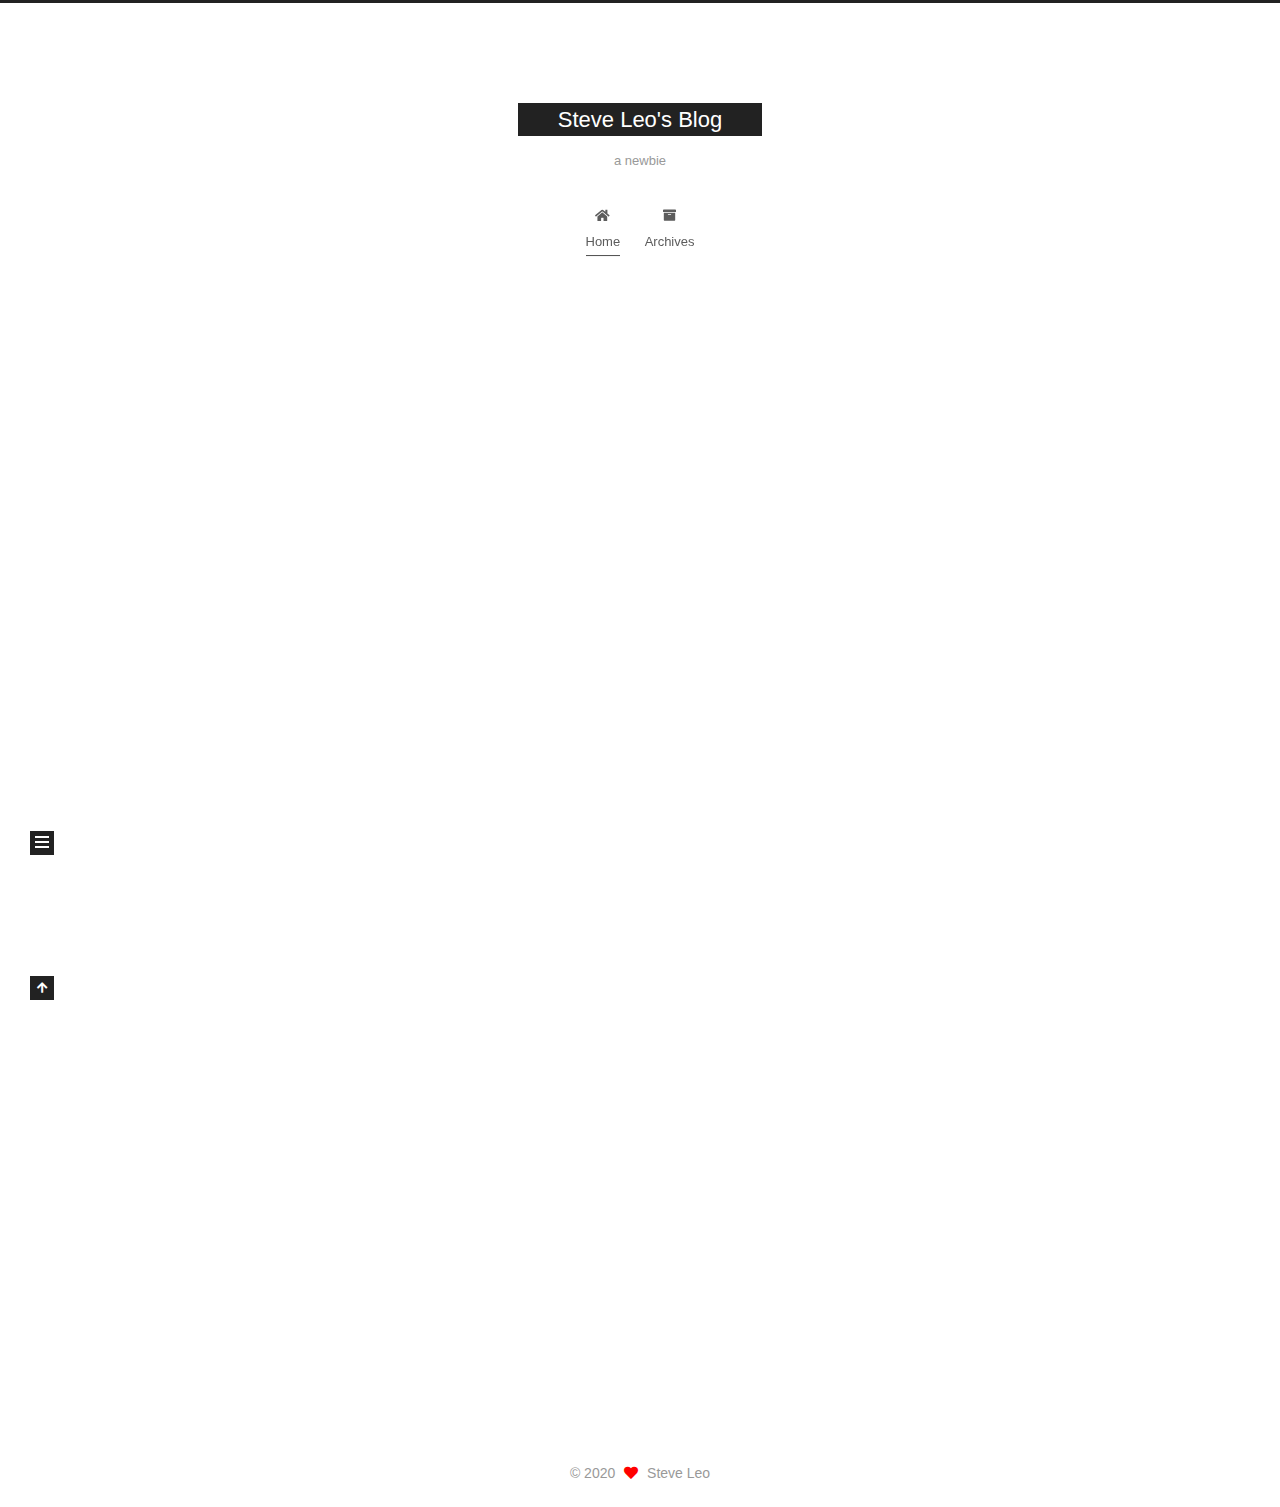
<file: index.html>
<!DOCTYPE html>
<html lang="en">
<head>
  <meta charset="UTF-8">
<meta name="viewport" content="width=device-width, initial-scale=1, maximum-scale=2">
<meta name="theme-color" content="#222">
<meta name="generator" content="Hexo 5.2.0">
  <link rel="apple-touch-icon" sizes="180x180" href="/images/apple-touch-icon-next.png">
  <link rel="icon" type="image/png" sizes="32x32" href="/images/favicon-32x32-next.png">
  <link rel="icon" type="image/png" sizes="16x16" href="/images/favicon-16x16-next.png">
  <link rel="mask-icon" href="/images/logo.svg" color="#222">

<link rel="stylesheet" href="/css/main.css">


<link rel="stylesheet" href="/lib/font-awesome/css/all.min.css">

<script id="hexo-configurations">
    var NexT = window.NexT || {};
    var CONFIG = {"hostname":"steveleo.tk","root":"/","scheme":"Muse","version":"7.8.0","exturl":false,"sidebar":{"position":"left","display":"post","padding":18,"offset":12,"onmobile":false},"copycode":{"enable":true,"show_result":true,"style":null},"back2top":{"enable":true,"sidebar":false,"scrollpercent":false},"bookmark":{"enable":false,"color":"#222","save":"auto"},"fancybox":false,"mediumzoom":false,"lazyload":false,"pangu":false,"comments":{"style":"tabs","active":null,"storage":true,"lazyload":false,"nav":null},"algolia":{"hits":{"per_page":10},"labels":{"input_placeholder":"Search for Posts","hits_empty":"We didn't find any results for the search: ${query}","hits_stats":"${hits} results found in ${time} ms"}},"localsearch":{"enable":false,"trigger":"auto","top_n_per_article":1,"unescape":false,"preload":false},"motion":{"enable":true,"async":false,"transition":{"post_block":"fadeIn","post_header":"slideDownIn","post_body":"slideDownIn","coll_header":"slideLeftIn","sidebar":"slideUpIn"}}};
  </script>

  <meta name="description" content="拖延症晚期患者.">
<meta property="og:type" content="website">
<meta property="og:title" content="Steve Leo&#39;s Blog">
<meta property="og:url" content="http://steveleo.tk/">
<meta property="og:site_name" content="Steve Leo&#39;s Blog">
<meta property="og:description" content="拖延症晚期患者.">
<meta property="og:locale" content="en_US">
<meta property="article:author" content="Steve Leo">
<meta name="twitter:card" content="summary">

<link rel="canonical" href="http://steveleo.tk/">


<script id="page-configurations">
  // https://hexo.io/docs/variables.html
  CONFIG.page = {
    sidebar: "",
    isHome : true,
    isPost : false,
    lang   : 'en'
  };
</script>

  <title>Steve Leo's Blog</title>
  






  <noscript>
  <style>
  .use-motion .brand,
  .use-motion .menu-item,
  .sidebar-inner,
  .use-motion .post-block,
  .use-motion .pagination,
  .use-motion .comments,
  .use-motion .post-header,
  .use-motion .post-body,
  .use-motion .collection-header { opacity: initial; }

  .use-motion .site-title,
  .use-motion .site-subtitle {
    opacity: initial;
    top: initial;
  }

  .use-motion .logo-line-before i { left: initial; }
  .use-motion .logo-line-after i { right: initial; }
  </style>
</noscript>

</head>

<body itemscope itemtype="http://schema.org/WebPage">
  <div class="container use-motion">
    <div class="headband"></div>

    <header class="header" itemscope itemtype="http://schema.org/WPHeader">
      <div class="header-inner"><div class="site-brand-container">
  <div class="site-nav-toggle">
    <div class="toggle" aria-label="Toggle navigation bar">
      <span class="toggle-line toggle-line-first"></span>
      <span class="toggle-line toggle-line-middle"></span>
      <span class="toggle-line toggle-line-last"></span>
    </div>
  </div>

  <div class="site-meta">

    <a href="/" class="brand" rel="start">
      <span class="logo-line-before"><i></i></span>
      <h1 class="site-title">Steve Leo's Blog</h1>
      <span class="logo-line-after"><i></i></span>
    </a>
      <p class="site-subtitle" itemprop="description">a newbie</p>
  </div>

  <div class="site-nav-right">
    <div class="toggle popup-trigger">
    </div>
  </div>
</div>




<nav class="site-nav">
  <ul id="menu" class="main-menu menu">
        <li class="menu-item menu-item-home">

    <a href="/" rel="section"><i class="fa fa-home fa-fw"></i>Home</a>

  </li>
        <li class="menu-item menu-item-archives">

    <a href="/archives/" rel="section"><i class="fa fa-archive fa-fw"></i>Archives</a>

  </li>
  </ul>
</nav>




</div>
    </header>

    
  <div class="back-to-top">
    <i class="fa fa-arrow-up"></i>
    <span>0%</span>
  </div>


    <main class="main">
      <div class="main-inner">
        <div class="content-wrap">
          

          <div class="content index posts-expand">
            
      
  
  
  <article itemscope itemtype="http://schema.org/Article" class="post-block" lang="en">
    <link itemprop="mainEntityOfPage" href="http://steveleo.tk/nginx%E9%83%A8%E7%BD%B2vue%E9%A1%B9%E7%9B%AE/">

    <span hidden itemprop="author" itemscope itemtype="http://schema.org/Person">
      <meta itemprop="image" content="/images/avatar.gif">
      <meta itemprop="name" content="Steve Leo">
      <meta itemprop="description" content="拖延症晚期患者.">
    </span>

    <span hidden itemprop="publisher" itemscope itemtype="http://schema.org/Organization">
      <meta itemprop="name" content="Steve Leo's Blog">
    </span>
      <header class="post-header">
        <h2 class="post-title" itemprop="name headline">
          
            <a href="/nginx%E9%83%A8%E7%BD%B2vue%E9%A1%B9%E7%9B%AE/" class="post-title-link" itemprop="url">nginx部署vue项目</a>
        </h2>

        <div class="post-meta">
            <span class="post-meta-item">
              <span class="post-meta-item-icon">
                <i class="far fa-calendar"></i>
              </span>
              <span class="post-meta-item-text">Posted on</span>

              <time title="Created: 2020-09-23 23:06:06" itemprop="dateCreated datePublished" datetime="2020-09-23T23:06:06+08:00">2020-09-23</time>
            </span>
              <span class="post-meta-item">
                <span class="post-meta-item-icon">
                  <i class="far fa-calendar-check"></i>
                </span>
                <span class="post-meta-item-text">Edited on</span>
                <time title="Modified: 2020-09-29 19:54:06" itemprop="dateModified" datetime="2020-09-29T19:54:06+08:00">2020-09-29</time>
              </span>
            <span class="post-meta-item">
              <span class="post-meta-item-icon">
                <i class="far fa-folder"></i>
              </span>
              <span class="post-meta-item-text">In</span>
                <span itemprop="about" itemscope itemtype="http://schema.org/Thing">
                  <a href="/categories/%E5%89%8D%E7%AB%AF/" itemprop="url" rel="index"><span itemprop="name">前端</span></a>
                </span>
            </span>

          

        </div>
      </header>

    
    
    
    <div class="post-body" itemprop="articleBody">

      
          <h2 id="部署-Vue-项目-nginx-的简单应用"><a href="#部署-Vue-项目-nginx-的简单应用" class="headerlink" title="部署 Vue 项目 | nginx 的简单应用"></a>部署 Vue 项目 | nginx 的简单应用</h2><p><strong>Vue</strong> 项目前端开发完毕后有多种发布方式，本文简单介绍在 <strong>centos</strong> 环境下使用 <strong>nginx</strong> 部署的流程。</p>
<h3 id="Vue项目打包"><a href="#Vue项目打包" class="headerlink" title="Vue项目打包"></a>Vue项目打包</h3><p><strong>Vue</strong> 项目默认使用 <em>npm run build</em> 进行生产环境打包，打包后的文件会放在项目的 <strong>dist</strong> 目录下，将该 <strong>dist</strong> 目录上传至 <strong>centos</strong> 服务器中，记住此时的路径，后面 <strong>nginx</strong> 配置时会用到。</p>
<h3 id="nginx-部署"><a href="#nginx-部署" class="headerlink" title="nginx 部署"></a>nginx 部署</h3><h4 id="nginx-安装"><a href="#nginx-安装" class="headerlink" title="nginx 安装"></a><strong>nginx</strong> 安装</h4><p>  在 <strong>centos</strong> 服务器上安装 <strong>nginx</strong> 步骤</p>
<ol>
<li><p>安装 <strong>gcc</strong><br><strong>gcc</strong>, <strong>GNU</strong> 编译器套件，编译语言包括 <strong>C</strong>、<strong>C++</strong> 、 <strong>Objective-C</strong>、 <strong>Fortran</strong>、<strong>Java</strong>、<strong>Ada</strong> 和 <strong>Go</strong>。<strong>nginx</strong> 采用 <strong>C</strong> 编写，需要使用 <strong>gcc</strong> 进行编译。</p>
<figure class="highlight plain"><table><tr><td class="gutter"><pre><span class="line">1</span><br></pre></td><td class="code"><pre><span class="line">yum install -y gcc</span><br></pre></td></tr></table></figure></li>
<li><p>安装 <strong>pcre</strong>、<strong>pcre-devel</strong><br><strong>prec</strong> 是一个 <strong>perl</strong> 库， 包括 <strong>perl</strong> 兼容的正则表达式库，<strong>nginx</strong> 的 <strong>http</strong> 模块需要使用 <strong>prel</strong> 解析正则表达式。</p>
<figure class="highlight plain"><table><tr><td class="gutter"><pre><span class="line">1</span><br></pre></td><td class="code"><pre><span class="line">yum install -y pcre pcre-devel</span><br></pre></td></tr></table></figure>
          <!--noindex-->
            <div class="post-button">
              <a class="btn" href="/nginx%E9%83%A8%E7%BD%B2vue%E9%A1%B9%E7%9B%AE/#more" rel="contents">
                Read more &raquo;
              </a>
            </div>
          <!--/noindex-->
        
      
    </div>

    
    
    
      <footer class="post-footer">
        <div class="post-eof"></div>
      </footer>
  </article>
  
  
  


  



          </div>
          

<script>
  window.addEventListener('tabs:register', () => {
    let { activeClass } = CONFIG.comments;
    if (CONFIG.comments.storage) {
      activeClass = localStorage.getItem('comments_active') || activeClass;
    }
    if (activeClass) {
      let activeTab = document.querySelector(`a[href="#comment-${activeClass}"]`);
      if (activeTab) {
        activeTab.click();
      }
    }
  });
  if (CONFIG.comments.storage) {
    window.addEventListener('tabs:click', event => {
      if (!event.target.matches('.tabs-comment .tab-content .tab-pane')) return;
      let commentClass = event.target.classList[1];
      localStorage.setItem('comments_active', commentClass);
    });
  }
</script>

        </div>
          
  
  <div class="toggle sidebar-toggle">
    <span class="toggle-line toggle-line-first"></span>
    <span class="toggle-line toggle-line-middle"></span>
    <span class="toggle-line toggle-line-last"></span>
  </div>

  <aside class="sidebar">
    <div class="sidebar-inner">

      <ul class="sidebar-nav motion-element">
        <li class="sidebar-nav-toc">
          Table of Contents
        </li>
        <li class="sidebar-nav-overview">
          Overview
        </li>
      </ul>

      <!--noindex-->
      <div class="post-toc-wrap sidebar-panel">
      </div>
      <!--/noindex-->

      <div class="site-overview-wrap sidebar-panel">
        <div class="site-author motion-element" itemprop="author" itemscope itemtype="http://schema.org/Person">
  <p class="site-author-name" itemprop="name">Steve Leo</p>
  <div class="site-description" itemprop="description">拖延症晚期患者.</div>
</div>
<div class="site-state-wrap motion-element">
  <nav class="site-state">
      <div class="site-state-item site-state-posts">
          <a href="/archives/">
        
          <span class="site-state-item-count">1</span>
          <span class="site-state-item-name">posts</span>
        </a>
      </div>
      <div class="site-state-item site-state-categories">
        <span class="site-state-item-count">1</span>
        <span class="site-state-item-name">categories</span>
      </div>
      <div class="site-state-item site-state-tags">
        <span class="site-state-item-count">2</span>
        <span class="site-state-item-name">tags</span>
      </div>
  </nav>
</div>
  <div class="links-of-author motion-element">
      <span class="links-of-author-item">
        <a href="https://github.com/Steve-Leo" title="GitHub → https:&#x2F;&#x2F;github.com&#x2F;Steve-Leo" rel="noopener" target="_blank"><i class="fab fa-github fa-fw"></i>GitHub</a>
      </span>
      <span class="links-of-author-item">
        <a href="mailto:zuozuo0713@gmail.com" title="E-Mail → mailto:zuozuo0713@gmail.com" rel="noopener" target="_blank"><i class="fa fa-envelope fa-fw"></i>E-Mail</a>
      </span>
  </div>



      </div>

    </div>
  </aside>
  <div id="sidebar-dimmer"></div>


      </div>
    </main>

    <footer class="footer">
      <div class="footer-inner">
        

        

<div class="copyright">
  
  &copy; 
  <span itemprop="copyrightYear">2020</span>
  <span class="with-love">
    <i class="fa fa-heart"></i>
  </span>
  <span class="author" itemprop="copyrightHolder">Steve Leo</span>
</div>

        








      </div>
    </footer>
  </div>

  
  <script src="/lib/anime.min.js"></script>
  <script src="/lib/velocity/velocity.min.js"></script>
  <script src="/lib/velocity/velocity.ui.min.js"></script>

<script src="/js/utils.js"></script>

<script src="/js/motion.js"></script>


<script src="/js/schemes/muse.js"></script>


<script src="/js/next-boot.js"></script>




  















  

  

</body>
</html>
</file>
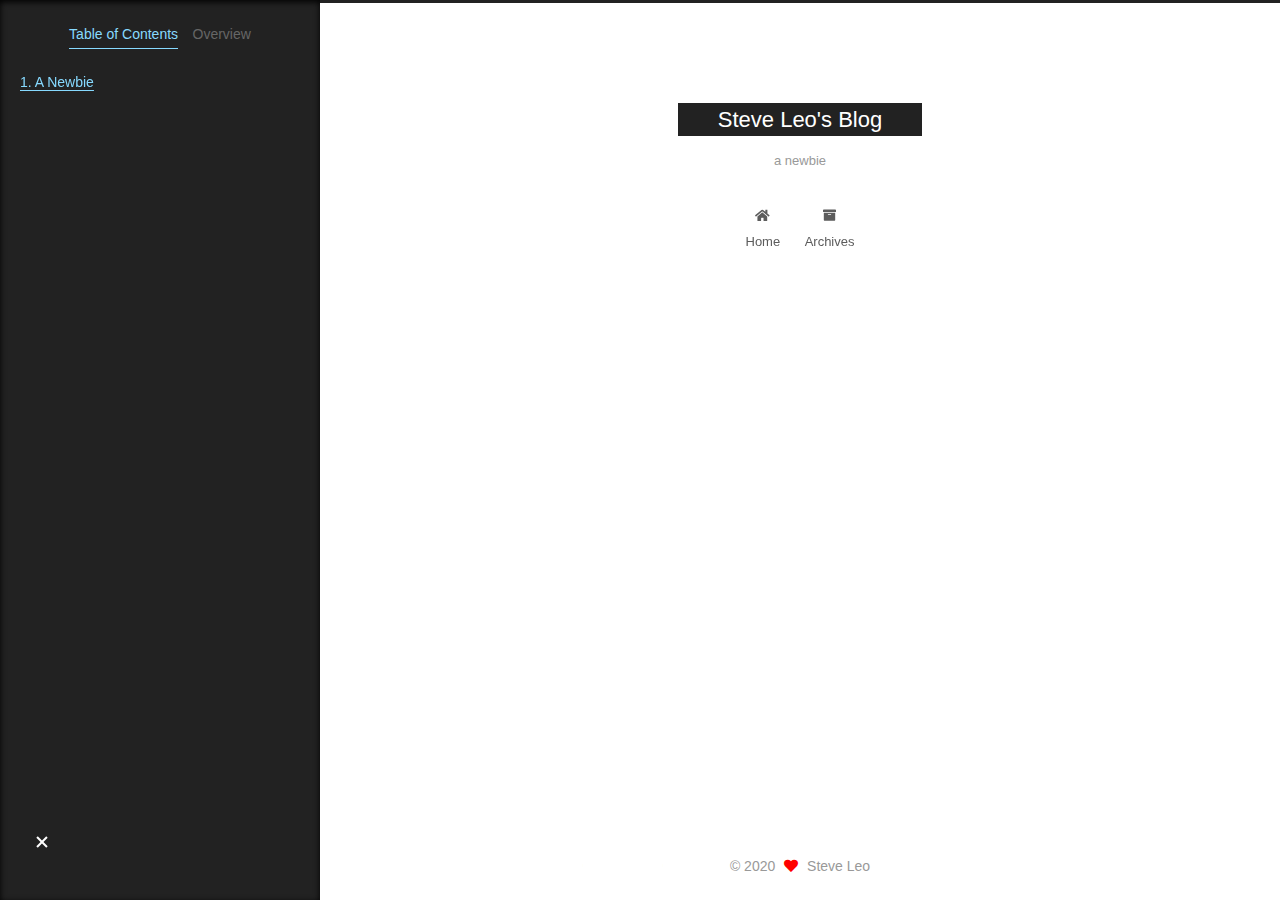
<file: about/index.html>
<!DOCTYPE html>
<html lang="en">
<head>
  <meta charset="UTF-8">
<meta name="viewport" content="width=device-width, initial-scale=1, maximum-scale=2">
<meta name="theme-color" content="#222">
<meta name="generator" content="Hexo 5.2.0">
  <link rel="apple-touch-icon" sizes="180x180" href="/images/apple-touch-icon-next.png">
  <link rel="icon" type="image/png" sizes="32x32" href="/images/favicon-32x32-next.png">
  <link rel="icon" type="image/png" sizes="16x16" href="/images/favicon-16x16-next.png">
  <link rel="mask-icon" href="/images/logo.svg" color="#222">

<link rel="stylesheet" href="/css/main.css">


<link rel="stylesheet" href="/lib/font-awesome/css/all.min.css">

<script id="hexo-configurations">
    var NexT = window.NexT || {};
    var CONFIG = {"hostname":"steveleo.tk","root":"/","scheme":"Muse","version":"7.8.0","exturl":false,"sidebar":{"position":"left","display":"post","padding":18,"offset":12,"onmobile":false},"copycode":{"enable":true,"show_result":true,"style":null},"back2top":{"enable":true,"sidebar":false,"scrollpercent":false},"bookmark":{"enable":false,"color":"#222","save":"auto"},"fancybox":false,"mediumzoom":false,"lazyload":false,"pangu":false,"comments":{"style":"tabs","active":null,"storage":true,"lazyload":false,"nav":null},"algolia":{"hits":{"per_page":10},"labels":{"input_placeholder":"Search for Posts","hits_empty":"We didn't find any results for the search: ${query}","hits_stats":"${hits} results found in ${time} ms"}},"localsearch":{"enable":false,"trigger":"auto","top_n_per_article":1,"unescape":false,"preload":false},"motion":{"enable":true,"async":false,"transition":{"post_block":"fadeIn","post_header":"slideDownIn","post_body":"slideDownIn","coll_header":"slideLeftIn","sidebar":"slideUpIn"}}};
  </script>

  <meta name="description" content="A NewbieA newbie for webpage developing.Know little about html, CSS,javascript.  Try to find a way.">
<meta property="og:type" content="website">
<meta property="og:title" content="about">
<meta property="og:url" content="http://steveleo.tk/about/">
<meta property="og:site_name" content="Steve Leo&#39;s Blog">
<meta property="og:description" content="A NewbieA newbie for webpage developing.Know little about html, CSS,javascript.  Try to find a way.">
<meta property="og:locale" content="en_US">
<meta property="article:published_time" content="2020-09-21T06:39:16.000Z">
<meta property="article:modified_time" content="2020-09-21T11:36:05.893Z">
<meta property="article:author" content="Steve Leo">
<meta property="article:tag" content="hello">
<meta name="twitter:card" content="summary">

<link rel="canonical" href="http://steveleo.tk/about/">


<script id="page-configurations">
  // https://hexo.io/docs/variables.html
  CONFIG.page = {
    sidebar: "",
    isHome : false,
    isPost : false,
    lang   : 'en'
  };
</script>

  <title>about | Steve Leo's Blog
</title>
  






  <noscript>
  <style>
  .use-motion .brand,
  .use-motion .menu-item,
  .sidebar-inner,
  .use-motion .post-block,
  .use-motion .pagination,
  .use-motion .comments,
  .use-motion .post-header,
  .use-motion .post-body,
  .use-motion .collection-header { opacity: initial; }

  .use-motion .site-title,
  .use-motion .site-subtitle {
    opacity: initial;
    top: initial;
  }

  .use-motion .logo-line-before i { left: initial; }
  .use-motion .logo-line-after i { right: initial; }
  </style>
</noscript>

</head>

<body itemscope itemtype="http://schema.org/WebPage">
  <div class="container use-motion">
    <div class="headband"></div>

    <header class="header" itemscope itemtype="http://schema.org/WPHeader">
      <div class="header-inner"><div class="site-brand-container">
  <div class="site-nav-toggle">
    <div class="toggle" aria-label="Toggle navigation bar">
      <span class="toggle-line toggle-line-first"></span>
      <span class="toggle-line toggle-line-middle"></span>
      <span class="toggle-line toggle-line-last"></span>
    </div>
  </div>

  <div class="site-meta">

    <a href="/" class="brand" rel="start">
      <span class="logo-line-before"><i></i></span>
      <h1 class="site-title">Steve Leo's Blog</h1>
      <span class="logo-line-after"><i></i></span>
    </a>
      <p class="site-subtitle" itemprop="description">a newbie</p>
  </div>

  <div class="site-nav-right">
    <div class="toggle popup-trigger">
    </div>
  </div>
</div>




<nav class="site-nav">
  <ul id="menu" class="main-menu menu">
        <li class="menu-item menu-item-home">

    <a href="/" rel="section"><i class="fa fa-home fa-fw"></i>Home</a>

  </li>
        <li class="menu-item menu-item-archives">

    <a href="/archives/" rel="section"><i class="fa fa-archive fa-fw"></i>Archives</a>

  </li>
  </ul>
</nav>




</div>
    </header>

    
  <div class="back-to-top">
    <i class="fa fa-arrow-up"></i>
    <span>0%</span>
  </div>


    <main class="main">
      <div class="main-inner">
        <div class="content-wrap">
          
  
  

          <div class="content page posts-expand">
            

    
    
    
    <div class="post-block" lang="en">
      <header class="post-header">

<h1 class="post-title" itemprop="name headline">about
</h1>

<div class="post-meta">
  

</div>

</header>

      
      
      
      <div class="post-body">
          <h1 id="A-Newbie"><a href="#A-Newbie" class="headerlink" title="A Newbie"></a>A Newbie</h1><p>A newbie for webpage developing.<br>Know little about <em>html</em>, <em>CSS</em>,<em>javascript</em>.</p>
<hr>
<p>Try to find a way.</p>

      </div>
      
      
      
    </div>
    

    
    
    


          </div>
          

<script>
  window.addEventListener('tabs:register', () => {
    let { activeClass } = CONFIG.comments;
    if (CONFIG.comments.storage) {
      activeClass = localStorage.getItem('comments_active') || activeClass;
    }
    if (activeClass) {
      let activeTab = document.querySelector(`a[href="#comment-${activeClass}"]`);
      if (activeTab) {
        activeTab.click();
      }
    }
  });
  if (CONFIG.comments.storage) {
    window.addEventListener('tabs:click', event => {
      if (!event.target.matches('.tabs-comment .tab-content .tab-pane')) return;
      let commentClass = event.target.classList[1];
      localStorage.setItem('comments_active', commentClass);
    });
  }
</script>

        </div>
          
  
  <div class="toggle sidebar-toggle">
    <span class="toggle-line toggle-line-first"></span>
    <span class="toggle-line toggle-line-middle"></span>
    <span class="toggle-line toggle-line-last"></span>
  </div>

  <aside class="sidebar">
    <div class="sidebar-inner">

      <ul class="sidebar-nav motion-element">
        <li class="sidebar-nav-toc">
          Table of Contents
        </li>
        <li class="sidebar-nav-overview">
          Overview
        </li>
      </ul>

      <!--noindex-->
      <div class="post-toc-wrap sidebar-panel">
          <div class="post-toc motion-element"><ol class="nav"><li class="nav-item nav-level-1"><a class="nav-link" href="#A-Newbie"><span class="nav-number">1.</span> <span class="nav-text">A Newbie</span></a></li></ol></div>
      </div>
      <!--/noindex-->

      <div class="site-overview-wrap sidebar-panel">
        <div class="site-author motion-element" itemprop="author" itemscope itemtype="http://schema.org/Person">
  <p class="site-author-name" itemprop="name">Steve Leo</p>
  <div class="site-description" itemprop="description">拖延症晚期患者.</div>
</div>
<div class="site-state-wrap motion-element">
  <nav class="site-state">
      <div class="site-state-item site-state-posts">
          <a href="/archives/">
        
          <span class="site-state-item-count">1</span>
          <span class="site-state-item-name">posts</span>
        </a>
      </div>
      <div class="site-state-item site-state-categories">
        <span class="site-state-item-count">1</span>
        <span class="site-state-item-name">categories</span>
      </div>
      <div class="site-state-item site-state-tags">
        <span class="site-state-item-count">2</span>
        <span class="site-state-item-name">tags</span>
      </div>
  </nav>
</div>
  <div class="links-of-author motion-element">
      <span class="links-of-author-item">
        <a href="https://github.com/Steve-Leo" title="GitHub → https:&#x2F;&#x2F;github.com&#x2F;Steve-Leo" rel="noopener" target="_blank"><i class="fab fa-github fa-fw"></i>GitHub</a>
      </span>
      <span class="links-of-author-item">
        <a href="mailto:zuozuo0713@gmail.com" title="E-Mail → mailto:zuozuo0713@gmail.com" rel="noopener" target="_blank"><i class="fa fa-envelope fa-fw"></i>E-Mail</a>
      </span>
  </div>



      </div>

    </div>
  </aside>
  <div id="sidebar-dimmer"></div>


      </div>
    </main>

    <footer class="footer">
      <div class="footer-inner">
        

        

<div class="copyright">
  
  &copy; 
  <span itemprop="copyrightYear">2020</span>
  <span class="with-love">
    <i class="fa fa-heart"></i>
  </span>
  <span class="author" itemprop="copyrightHolder">Steve Leo</span>
</div>

        








      </div>
    </footer>
  </div>

  
  <script src="/lib/anime.min.js"></script>
  <script src="/lib/velocity/velocity.min.js"></script>
  <script src="/lib/velocity/velocity.ui.min.js"></script>

<script src="/js/utils.js"></script>

<script src="/js/motion.js"></script>


<script src="/js/schemes/muse.js"></script>


<script src="/js/next-boot.js"></script>




  















  

  

</body>
</html>
</file>
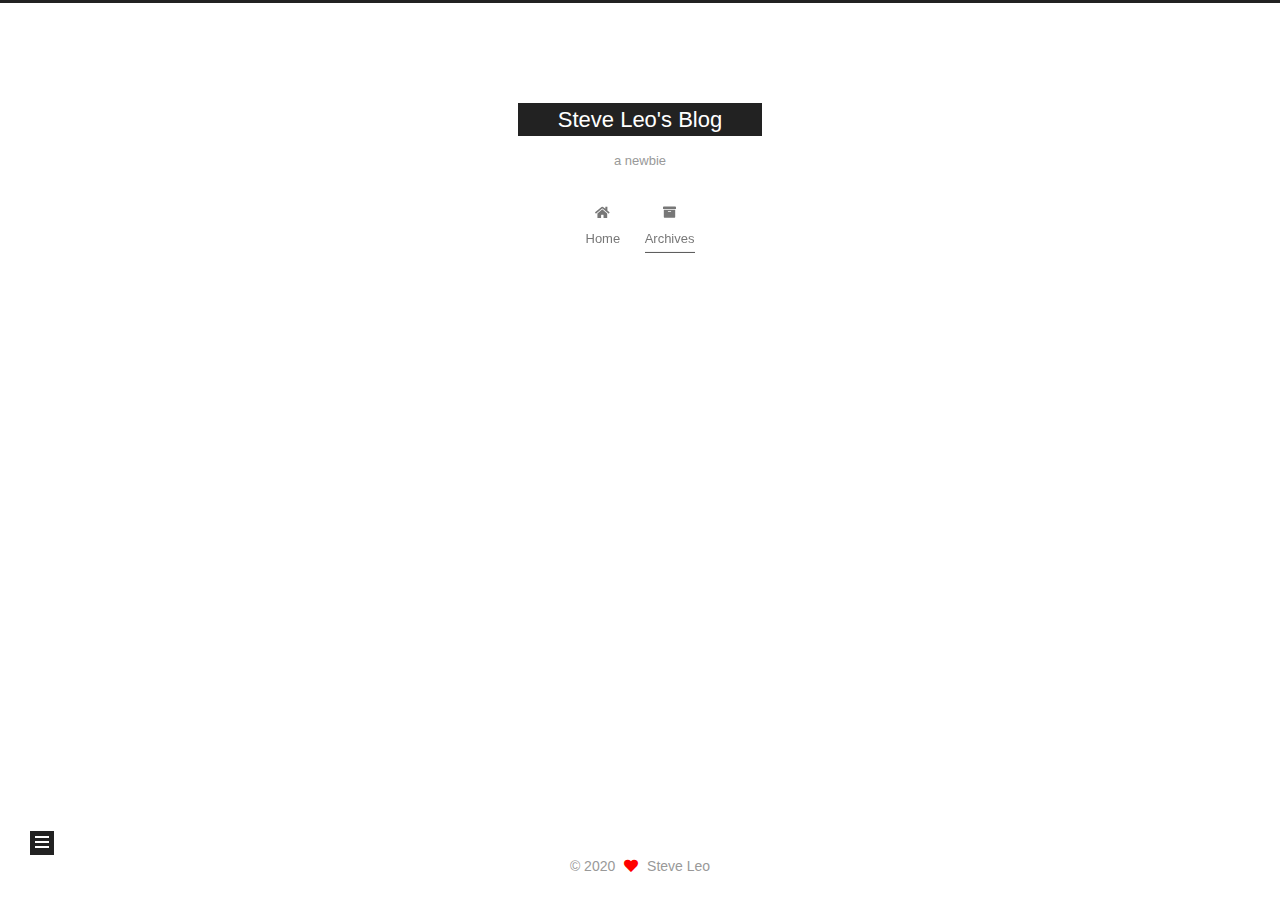
<file: archives/index.html>
<!DOCTYPE html>
<html lang="en">
<head>
  <meta charset="UTF-8">
<meta name="viewport" content="width=device-width, initial-scale=1, maximum-scale=2">
<meta name="theme-color" content="#222">
<meta name="generator" content="Hexo 5.2.0">
  <link rel="apple-touch-icon" sizes="180x180" href="/images/apple-touch-icon-next.png">
  <link rel="icon" type="image/png" sizes="32x32" href="/images/favicon-32x32-next.png">
  <link rel="icon" type="image/png" sizes="16x16" href="/images/favicon-16x16-next.png">
  <link rel="mask-icon" href="/images/logo.svg" color="#222">

<link rel="stylesheet" href="/css/main.css">


<link rel="stylesheet" href="/lib/font-awesome/css/all.min.css">

<script id="hexo-configurations">
    var NexT = window.NexT || {};
    var CONFIG = {"hostname":"steveleo.tk","root":"/","scheme":"Muse","version":"7.8.0","exturl":false,"sidebar":{"position":"left","display":"post","padding":18,"offset":12,"onmobile":false},"copycode":{"enable":true,"show_result":true,"style":null},"back2top":{"enable":true,"sidebar":false,"scrollpercent":false},"bookmark":{"enable":false,"color":"#222","save":"auto"},"fancybox":false,"mediumzoom":false,"lazyload":false,"pangu":false,"comments":{"style":"tabs","active":null,"storage":true,"lazyload":false,"nav":null},"algolia":{"hits":{"per_page":10},"labels":{"input_placeholder":"Search for Posts","hits_empty":"We didn't find any results for the search: ${query}","hits_stats":"${hits} results found in ${time} ms"}},"localsearch":{"enable":false,"trigger":"auto","top_n_per_article":1,"unescape":false,"preload":false},"motion":{"enable":true,"async":false,"transition":{"post_block":"fadeIn","post_header":"slideDownIn","post_body":"slideDownIn","coll_header":"slideLeftIn","sidebar":"slideUpIn"}}};
  </script>

  <meta name="description" content="拖延症晚期患者.">
<meta property="og:type" content="website">
<meta property="og:title" content="Steve Leo&#39;s Blog">
<meta property="og:url" content="http://steveleo.tk/archives/">
<meta property="og:site_name" content="Steve Leo&#39;s Blog">
<meta property="og:description" content="拖延症晚期患者.">
<meta property="og:locale" content="en_US">
<meta property="article:author" content="Steve Leo">
<meta name="twitter:card" content="summary">

<link rel="canonical" href="http://steveleo.tk/archives/">


<script id="page-configurations">
  // https://hexo.io/docs/variables.html
  CONFIG.page = {
    sidebar: "",
    isHome : false,
    isPost : false,
    lang   : 'en'
  };
</script>

  <title>Archive | Steve Leo's Blog</title>
  






  <noscript>
  <style>
  .use-motion .brand,
  .use-motion .menu-item,
  .sidebar-inner,
  .use-motion .post-block,
  .use-motion .pagination,
  .use-motion .comments,
  .use-motion .post-header,
  .use-motion .post-body,
  .use-motion .collection-header { opacity: initial; }

  .use-motion .site-title,
  .use-motion .site-subtitle {
    opacity: initial;
    top: initial;
  }

  .use-motion .logo-line-before i { left: initial; }
  .use-motion .logo-line-after i { right: initial; }
  </style>
</noscript>

</head>

<body itemscope itemtype="http://schema.org/WebPage">
  <div class="container use-motion">
    <div class="headband"></div>

    <header class="header" itemscope itemtype="http://schema.org/WPHeader">
      <div class="header-inner"><div class="site-brand-container">
  <div class="site-nav-toggle">
    <div class="toggle" aria-label="Toggle navigation bar">
      <span class="toggle-line toggle-line-first"></span>
      <span class="toggle-line toggle-line-middle"></span>
      <span class="toggle-line toggle-line-last"></span>
    </div>
  </div>

  <div class="site-meta">

    <a href="/" class="brand" rel="start">
      <span class="logo-line-before"><i></i></span>
      <h1 class="site-title">Steve Leo's Blog</h1>
      <span class="logo-line-after"><i></i></span>
    </a>
      <p class="site-subtitle" itemprop="description">a newbie</p>
  </div>

  <div class="site-nav-right">
    <div class="toggle popup-trigger">
    </div>
  </div>
</div>




<nav class="site-nav">
  <ul id="menu" class="main-menu menu">
        <li class="menu-item menu-item-home">

    <a href="/" rel="section"><i class="fa fa-home fa-fw"></i>Home</a>

  </li>
        <li class="menu-item menu-item-archives">

    <a href="/archives/" rel="section"><i class="fa fa-archive fa-fw"></i>Archives</a>

  </li>
  </ul>
</nav>




</div>
    </header>

    
  <div class="back-to-top">
    <i class="fa fa-arrow-up"></i>
    <span>0%</span>
  </div>


    <main class="main">
      <div class="main-inner">
        <div class="content-wrap">
          

          <div class="content archive">
            

  
  
  
  <div class="post-block">
    <div class="posts-collapse">
      <div class="collection-title">
        <span class="collection-header">Um..! 1 post. Keep on posting.</span>
      </div>

      
    <div class="collection-year">
      <span class="collection-header">2020</span>
    </div>

  <article itemscope itemtype="http://schema.org/Article">
    <header class="post-header">

      <div class="post-meta">
        <time itemprop="dateCreated"
              datetime="2020-09-23T23:06:06+08:00"
              content="2020-09-23">
          09-23
        </time>
      </div>

      <div class="post-title">
          <a class="post-title-link" href="/nginx%E9%83%A8%E7%BD%B2vue%E9%A1%B9%E7%9B%AE/" itemprop="url">
            <span itemprop="name">nginx部署vue项目</span>
          </a>
      </div>

    </header>
  </article>


    </div>
  </div>
  
  
  

  



          </div>
          

<script>
  window.addEventListener('tabs:register', () => {
    let { activeClass } = CONFIG.comments;
    if (CONFIG.comments.storage) {
      activeClass = localStorage.getItem('comments_active') || activeClass;
    }
    if (activeClass) {
      let activeTab = document.querySelector(`a[href="#comment-${activeClass}"]`);
      if (activeTab) {
        activeTab.click();
      }
    }
  });
  if (CONFIG.comments.storage) {
    window.addEventListener('tabs:click', event => {
      if (!event.target.matches('.tabs-comment .tab-content .tab-pane')) return;
      let commentClass = event.target.classList[1];
      localStorage.setItem('comments_active', commentClass);
    });
  }
</script>

        </div>
          
  
  <div class="toggle sidebar-toggle">
    <span class="toggle-line toggle-line-first"></span>
    <span class="toggle-line toggle-line-middle"></span>
    <span class="toggle-line toggle-line-last"></span>
  </div>

  <aside class="sidebar">
    <div class="sidebar-inner">

      <ul class="sidebar-nav motion-element">
        <li class="sidebar-nav-toc">
          Table of Contents
        </li>
        <li class="sidebar-nav-overview">
          Overview
        </li>
      </ul>

      <!--noindex-->
      <div class="post-toc-wrap sidebar-panel">
      </div>
      <!--/noindex-->

      <div class="site-overview-wrap sidebar-panel">
        <div class="site-author motion-element" itemprop="author" itemscope itemtype="http://schema.org/Person">
  <p class="site-author-name" itemprop="name">Steve Leo</p>
  <div class="site-description" itemprop="description">拖延症晚期患者.</div>
</div>
<div class="site-state-wrap motion-element">
  <nav class="site-state">
      <div class="site-state-item site-state-posts">
          <a href="/archives/">
        
          <span class="site-state-item-count">1</span>
          <span class="site-state-item-name">posts</span>
        </a>
      </div>
      <div class="site-state-item site-state-categories">
        <span class="site-state-item-count">1</span>
        <span class="site-state-item-name">categories</span>
      </div>
      <div class="site-state-item site-state-tags">
        <span class="site-state-item-count">2</span>
        <span class="site-state-item-name">tags</span>
      </div>
  </nav>
</div>
  <div class="links-of-author motion-element">
      <span class="links-of-author-item">
        <a href="https://github.com/Steve-Leo" title="GitHub → https:&#x2F;&#x2F;github.com&#x2F;Steve-Leo" rel="noopener" target="_blank"><i class="fab fa-github fa-fw"></i>GitHub</a>
      </span>
      <span class="links-of-author-item">
        <a href="mailto:zuozuo0713@gmail.com" title="E-Mail → mailto:zuozuo0713@gmail.com" rel="noopener" target="_blank"><i class="fa fa-envelope fa-fw"></i>E-Mail</a>
      </span>
  </div>



      </div>

    </div>
  </aside>
  <div id="sidebar-dimmer"></div>


      </div>
    </main>

    <footer class="footer">
      <div class="footer-inner">
        

        

<div class="copyright">
  
  &copy; 
  <span itemprop="copyrightYear">2020</span>
  <span class="with-love">
    <i class="fa fa-heart"></i>
  </span>
  <span class="author" itemprop="copyrightHolder">Steve Leo</span>
</div>

        








      </div>
    </footer>
  </div>

  
  <script src="/lib/anime.min.js"></script>
  <script src="/lib/velocity/velocity.min.js"></script>
  <script src="/lib/velocity/velocity.ui.min.js"></script>

<script src="/js/utils.js"></script>

<script src="/js/motion.js"></script>


<script src="/js/schemes/muse.js"></script>


<script src="/js/next-boot.js"></script>




  















  

  

</body>
</html>
</file>
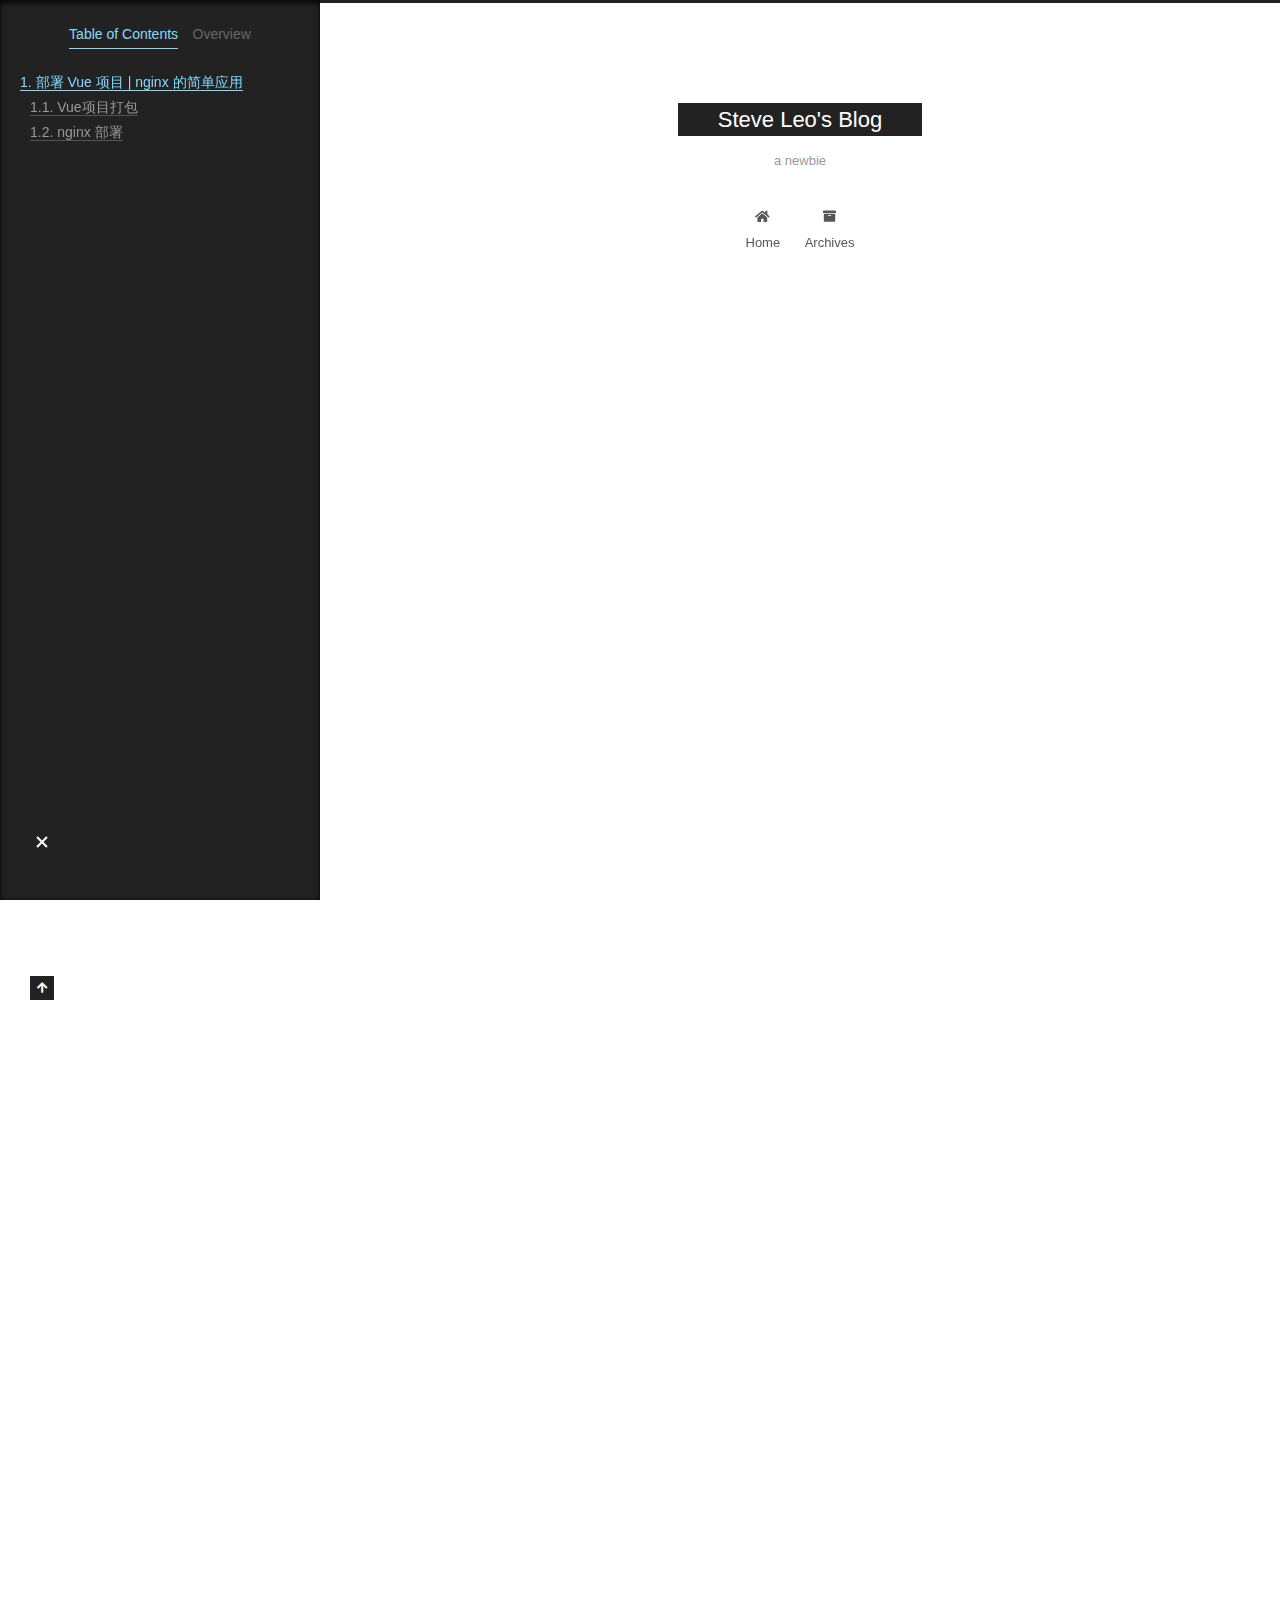
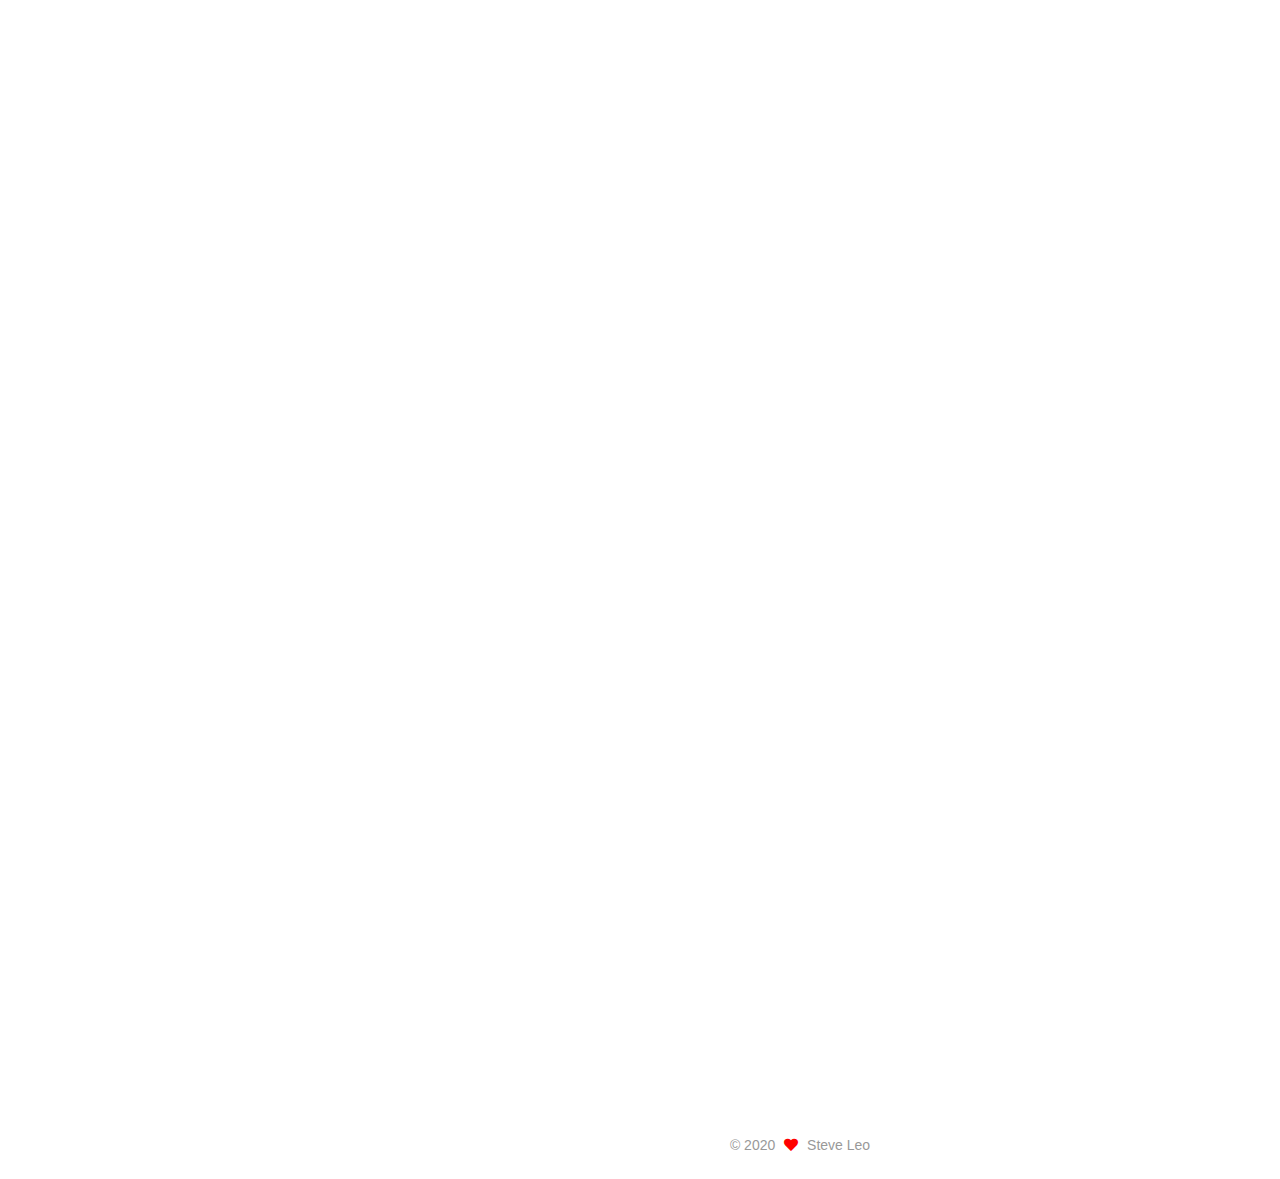
<file: nginx部署vue项目/index.html>
<!DOCTYPE html>
<html lang="en">
<head>
  <meta charset="UTF-8">
<meta name="viewport" content="width=device-width, initial-scale=1, maximum-scale=2">
<meta name="theme-color" content="#222">
<meta name="generator" content="Hexo 5.2.0">
  <link rel="apple-touch-icon" sizes="180x180" href="/images/apple-touch-icon-next.png">
  <link rel="icon" type="image/png" sizes="32x32" href="/images/favicon-32x32-next.png">
  <link rel="icon" type="image/png" sizes="16x16" href="/images/favicon-16x16-next.png">
  <link rel="mask-icon" href="/images/logo.svg" color="#222">

<link rel="stylesheet" href="/css/main.css">


<link rel="stylesheet" href="/lib/font-awesome/css/all.min.css">

<script id="hexo-configurations">
    var NexT = window.NexT || {};
    var CONFIG = {"hostname":"steveleo.tk","root":"/","scheme":"Muse","version":"7.8.0","exturl":false,"sidebar":{"position":"left","display":"post","padding":18,"offset":12,"onmobile":false},"copycode":{"enable":true,"show_result":true,"style":null},"back2top":{"enable":true,"sidebar":false,"scrollpercent":false},"bookmark":{"enable":false,"color":"#222","save":"auto"},"fancybox":false,"mediumzoom":false,"lazyload":false,"pangu":false,"comments":{"style":"tabs","active":null,"storage":true,"lazyload":false,"nav":null},"algolia":{"hits":{"per_page":10},"labels":{"input_placeholder":"Search for Posts","hits_empty":"We didn't find any results for the search: ${query}","hits_stats":"${hits} results found in ${time} ms"}},"localsearch":{"enable":false,"trigger":"auto","top_n_per_article":1,"unescape":false,"preload":false},"motion":{"enable":true,"async":false,"transition":{"post_block":"fadeIn","post_header":"slideDownIn","post_body":"slideDownIn","coll_header":"slideLeftIn","sidebar":"slideUpIn"}}};
  </script>

  <meta name="description" content="部署 Vue 项目 | nginx 的简单应用Vue 项目前端开发完毕后有多种发布方式，本文简单介绍在 centos 环境下使用 nginx 部署的流程。 Vue项目打包Vue 项目默认使用 npm run build 进行生产环境打包，打包后的文件会放在项目的 dist 目录下，将该 dist 目录上传至 centos 服务器中，记住此时的路径，后面 nginx 配置时会用到。 nginx 部署">
<meta property="og:type" content="article">
<meta property="og:title" content="nginx部署vue项目">
<meta property="og:url" content="http://steveleo.tk/nginx%E9%83%A8%E7%BD%B2vue%E9%A1%B9%E7%9B%AE/">
<meta property="og:site_name" content="Steve Leo&#39;s Blog">
<meta property="og:description" content="部署 Vue 项目 | nginx 的简单应用Vue 项目前端开发完毕后有多种发布方式，本文简单介绍在 centos 环境下使用 nginx 部署的流程。 Vue项目打包Vue 项目默认使用 npm run build 进行生产环境打包，打包后的文件会放在项目的 dist 目录下，将该 dist 目录上传至 centos 服务器中，记住此时的路径，后面 nginx 配置时会用到。 nginx 部署">
<meta property="og:locale" content="en_US">
<meta property="og:image" content="http://steveleo.tk/nginx%E9%83%A8%E7%BD%B2vue%E9%A1%B9%E7%9B%AE/nginx-conf.png">
<meta property="og:image" content="http://steveleo.tk/nginx%E9%83%A8%E7%BD%B2vue%E9%A1%B9%E7%9B%AE/syntaxok.png">
<meta property="article:published_time" content="2020-09-23T15:06:06.000Z">
<meta property="article:modified_time" content="2020-09-29T11:54:06.305Z">
<meta property="article:author" content="Steve Leo">
<meta property="article:tag" content="vue">
<meta property="article:tag" content="nginx">
<meta name="twitter:card" content="summary">
<meta name="twitter:image" content="http://steveleo.tk/nginx%E9%83%A8%E7%BD%B2vue%E9%A1%B9%E7%9B%AE/nginx-conf.png">

<link rel="canonical" href="http://steveleo.tk/nginx%E9%83%A8%E7%BD%B2vue%E9%A1%B9%E7%9B%AE/">


<script id="page-configurations">
  // https://hexo.io/docs/variables.html
  CONFIG.page = {
    sidebar: "",
    isHome : false,
    isPost : true,
    lang   : 'en'
  };
</script>

  <title>nginx部署vue项目 | Steve Leo's Blog</title>
  






  <noscript>
  <style>
  .use-motion .brand,
  .use-motion .menu-item,
  .sidebar-inner,
  .use-motion .post-block,
  .use-motion .pagination,
  .use-motion .comments,
  .use-motion .post-header,
  .use-motion .post-body,
  .use-motion .collection-header { opacity: initial; }

  .use-motion .site-title,
  .use-motion .site-subtitle {
    opacity: initial;
    top: initial;
  }

  .use-motion .logo-line-before i { left: initial; }
  .use-motion .logo-line-after i { right: initial; }
  </style>
</noscript>

</head>

<body itemscope itemtype="http://schema.org/WebPage">
  <div class="container use-motion">
    <div class="headband"></div>

    <header class="header" itemscope itemtype="http://schema.org/WPHeader">
      <div class="header-inner"><div class="site-brand-container">
  <div class="site-nav-toggle">
    <div class="toggle" aria-label="Toggle navigation bar">
      <span class="toggle-line toggle-line-first"></span>
      <span class="toggle-line toggle-line-middle"></span>
      <span class="toggle-line toggle-line-last"></span>
    </div>
  </div>

  <div class="site-meta">

    <a href="/" class="brand" rel="start">
      <span class="logo-line-before"><i></i></span>
      <h1 class="site-title">Steve Leo's Blog</h1>
      <span class="logo-line-after"><i></i></span>
    </a>
      <p class="site-subtitle" itemprop="description">a newbie</p>
  </div>

  <div class="site-nav-right">
    <div class="toggle popup-trigger">
    </div>
  </div>
</div>




<nav class="site-nav">
  <ul id="menu" class="main-menu menu">
        <li class="menu-item menu-item-home">

    <a href="/" rel="section"><i class="fa fa-home fa-fw"></i>Home</a>

  </li>
        <li class="menu-item menu-item-archives">

    <a href="/archives/" rel="section"><i class="fa fa-archive fa-fw"></i>Archives</a>

  </li>
  </ul>
</nav>




</div>
    </header>

    
  <div class="back-to-top">
    <i class="fa fa-arrow-up"></i>
    <span>0%</span>
  </div>


    <main class="main">
      <div class="main-inner">
        <div class="content-wrap">
          

          <div class="content post posts-expand">
            

    
  
  
  <article itemscope itemtype="http://schema.org/Article" class="post-block" lang="en">
    <link itemprop="mainEntityOfPage" href="http://steveleo.tk/nginx%E9%83%A8%E7%BD%B2vue%E9%A1%B9%E7%9B%AE/">

    <span hidden itemprop="author" itemscope itemtype="http://schema.org/Person">
      <meta itemprop="image" content="/images/avatar.gif">
      <meta itemprop="name" content="Steve Leo">
      <meta itemprop="description" content="拖延症晚期患者.">
    </span>

    <span hidden itemprop="publisher" itemscope itemtype="http://schema.org/Organization">
      <meta itemprop="name" content="Steve Leo's Blog">
    </span>
      <header class="post-header">
        <h1 class="post-title" itemprop="name headline">
          nginx部署vue项目
        </h1>

        <div class="post-meta">
            <span class="post-meta-item">
              <span class="post-meta-item-icon">
                <i class="far fa-calendar"></i>
              </span>
              <span class="post-meta-item-text">Posted on</span>

              <time title="Created: 2020-09-23 23:06:06" itemprop="dateCreated datePublished" datetime="2020-09-23T23:06:06+08:00">2020-09-23</time>
            </span>
              <span class="post-meta-item">
                <span class="post-meta-item-icon">
                  <i class="far fa-calendar-check"></i>
                </span>
                <span class="post-meta-item-text">Edited on</span>
                <time title="Modified: 2020-09-29 19:54:06" itemprop="dateModified" datetime="2020-09-29T19:54:06+08:00">2020-09-29</time>
              </span>
            <span class="post-meta-item">
              <span class="post-meta-item-icon">
                <i class="far fa-folder"></i>
              </span>
              <span class="post-meta-item-text">In</span>
                <span itemprop="about" itemscope itemtype="http://schema.org/Thing">
                  <a href="/categories/%E5%89%8D%E7%AB%AF/" itemprop="url" rel="index"><span itemprop="name">前端</span></a>
                </span>
            </span>

          

        </div>
      </header>

    
    
    
    <div class="post-body" itemprop="articleBody">

      
        <h2 id="部署-Vue-项目-nginx-的简单应用"><a href="#部署-Vue-项目-nginx-的简单应用" class="headerlink" title="部署 Vue 项目 | nginx 的简单应用"></a>部署 Vue 项目 | nginx 的简单应用</h2><p><strong>Vue</strong> 项目前端开发完毕后有多种发布方式，本文简单介绍在 <strong>centos</strong> 环境下使用 <strong>nginx</strong> 部署的流程。</p>
<h3 id="Vue项目打包"><a href="#Vue项目打包" class="headerlink" title="Vue项目打包"></a>Vue项目打包</h3><p><strong>Vue</strong> 项目默认使用 <em>npm run build</em> 进行生产环境打包，打包后的文件会放在项目的 <strong>dist</strong> 目录下，将该 <strong>dist</strong> 目录上传至 <strong>centos</strong> 服务器中，记住此时的路径，后面 <strong>nginx</strong> 配置时会用到。</p>
<h3 id="nginx-部署"><a href="#nginx-部署" class="headerlink" title="nginx 部署"></a>nginx 部署</h3><h4 id="nginx-安装"><a href="#nginx-安装" class="headerlink" title="nginx 安装"></a><strong>nginx</strong> 安装</h4><p>  在 <strong>centos</strong> 服务器上安装 <strong>nginx</strong> 步骤</p>
<ol>
<li><p>安装 <strong>gcc</strong><br><strong>gcc</strong>, <strong>GNU</strong> 编译器套件，编译语言包括 <strong>C</strong>、<strong>C++</strong> 、 <strong>Objective-C</strong>、 <strong>Fortran</strong>、<strong>Java</strong>、<strong>Ada</strong> 和 <strong>Go</strong>。<strong>nginx</strong> 采用 <strong>C</strong> 编写，需要使用 <strong>gcc</strong> 进行编译。</p>
<figure class="highlight plain"><table><tr><td class="gutter"><pre><span class="line">1</span><br></pre></td><td class="code"><pre><span class="line">yum install -y gcc</span><br></pre></td></tr></table></figure></li>
<li><p>安装 <strong>pcre</strong>、<strong>pcre-devel</strong><br><strong>prec</strong> 是一个 <strong>perl</strong> 库， 包括 <strong>perl</strong> 兼容的正则表达式库，<strong>nginx</strong> 的 <strong>http</strong> 模块需要使用 <strong>prel</strong> 解析正则表达式。</p>
<figure class="highlight plain"><table><tr><td class="gutter"><pre><span class="line">1</span><br></pre></td><td class="code"><pre><span class="line">yum install -y pcre pcre-devel</span><br></pre></td></tr></table></figure>
 <a id="more"></a></li>
<li><p>安装 <strong>zlib</strong><br><strong>zlib</strong> 库提供了多种解压缩方式， <strong>nginx</strong> 使用 <strong>zlib</strong> 对 <strong>http</strong> 包的内容进行 <strong>gzip</strong>。</p>
<figure class="highlight plain"><table><tr><td class="gutter"><pre><span class="line">1</span><br></pre></td><td class="code"><pre><span class="line">yum install -y zlib zlib-devel</span><br></pre></td></tr></table></figure></li>
<li><p>安装 <strong>openssl</strong><br><strong>openssl</strong> 用来进行安装通信。</p>
<figure class="highlight plain"><table><tr><td class="gutter"><pre><span class="line">1</span><br><span class="line">2</span><br></pre></td><td class="code"><pre><span class="line">yum install -y opensll openssl-devel</span><br><span class="line"> </span><br></pre></td></tr></table></figure></li>
<li><p>下载解压 <strong>nginx</strong></p>
<figure class="highlight plain"><table><tr><td class="gutter"><pre><span class="line">1</span><br><span class="line">2</span><br></pre></td><td class="code"><pre><span class="line">wget http:&#x2F;&#x2F;nginx.org&#x2F;download&#x2F;nginx-1.19.2.tar.gz</span><br><span class="line">tar -zxvf nginx-1.19.2.tar.gz</span><br></pre></td></tr></table></figure>
<p>注意：<strong>nginx</strong> 版本号自定</p>
</li>
<li><p>编译 <strong>nginx</strong></p>
<figure class="highlight plain"><table><tr><td class="gutter"><pre><span class="line">1</span><br><span class="line">2</span><br><span class="line">3</span><br></pre></td><td class="code"><pre><span class="line">.&#x2F;configure</span><br><span class="line">make</span><br><span class="line">make install</span><br></pre></td></tr></table></figure>

<p>以上步骤会在 <em>/usr/local/nginx</em> 路径安装 <strong>nginx</strong>。</p>
</li>
</ol>
<h4 id="nginx-配置"><a href="#nginx-配置" class="headerlink" title="nginx 配置"></a>nginx 配置</h4><ol>
<li>进入 <strong>nginx</strong> 配置文件目录<figure class="highlight plain"><table><tr><td class="gutter"><pre><span class="line">1</span><br></pre></td><td class="code"><pre><span class="line">cd &#x2F;usr&#x2F;local&#x2F;nginx&#x2F;conf</span><br></pre></td></tr></table></figure></li>
<li>修改配置文件<figure class="highlight plain"><table><tr><td class="gutter"><pre><span class="line">1</span><br></pre></td><td class="code"><pre><span class="line">vim nginx.conf</span><br></pre></td></tr></table></figure>
显示如下：<br><img src="./nginx-conf.png" alt="nginx-conf"><br>其中<br>(1) 处是网页访问的端口号，默认是80。<br>(2) <em>server_name</em> 是访问的地址，可以填服务器的 IP。<br>(3) 是网页所在的路径，<strong>Vue</strong> 项目即将 <strong>dist</strong> 目录上传到 <strong>centos</strong> 所在的路径，比如上传到 <em>/home/dist</em> 路径，配置为：<figure class="highlight plain"><table><tr><td class="gutter"><pre><span class="line">1</span><br><span class="line">2</span><br><span class="line">3</span><br><span class="line">4</span><br></pre></td><td class="code"><pre><span class="line">location &#x2F; &#123;</span><br><span class="line">  root: &#x2F;home&#x2F;dist;</span><br><span class="line">  index index.html index.htm;</span><br><span class="line">&#125;</span><br></pre></td></tr></table></figure></li>
<li>验证 <strong>nginx</strong> 配置<figure class="highlight plain"><table><tr><td class="gutter"><pre><span class="line">1</span><br><span class="line">2</span><br></pre></td><td class="code"><pre><span class="line">cd &#x2F;usr&#x2F;local&#x2F;nginx&#x2F;sbin</span><br><span class="line">.&#x2F;nginx -t</span><br></pre></td></tr></table></figure>
键入以上两行代码后，页面如下显示即表示 <strong>nginx</strong> 配置无误。<br><img src="./syntaxok.png" alt="syntaxok"></li>
</ol>
<h4 id="nginx-启动"><a href="#nginx-启动" class="headerlink" title="nginx 启动"></a>nginx 启动</h4><ol>
<li>进入 <strong>sbin</strong> 目录<figure class="highlight plain"><table><tr><td class="gutter"><pre><span class="line">1</span><br></pre></td><td class="code"><pre><span class="line">cd &#x2F;usr&#x2F;local&#x2F;nginx&#x2F;sbin</span><br></pre></td></tr></table></figure></li>
<li>启动 <strong>nginx</strong><figure class="highlight plain"><table><tr><td class="gutter"><pre><span class="line">1</span><br></pre></td><td class="code"><pre><span class="line">.&#x2F;nginx</span><br></pre></td></tr></table></figure></li>
<li><strong>nginx</strong> 重启命令<figure class="highlight plain"><table><tr><td class="gutter"><pre><span class="line">1</span><br></pre></td><td class="code"><pre><span class="line">.&#x2F;nginx -s reload</span><br></pre></td></tr></table></figure>


</li>
</ol>

    </div>

    
    
    

      <footer class="post-footer">
          
          <div class="post-tags">
              <a href="/tags/vue/" rel="tag"><i class="fa fa-tag"></i> vue</a>
              <a href="/tags/nginx/" rel="tag"><i class="fa fa-tag"></i> nginx</a>
          </div>

        


        
      </footer>
    
  </article>
  
  
  



          </div>
          

<script>
  window.addEventListener('tabs:register', () => {
    let { activeClass } = CONFIG.comments;
    if (CONFIG.comments.storage) {
      activeClass = localStorage.getItem('comments_active') || activeClass;
    }
    if (activeClass) {
      let activeTab = document.querySelector(`a[href="#comment-${activeClass}"]`);
      if (activeTab) {
        activeTab.click();
      }
    }
  });
  if (CONFIG.comments.storage) {
    window.addEventListener('tabs:click', event => {
      if (!event.target.matches('.tabs-comment .tab-content .tab-pane')) return;
      let commentClass = event.target.classList[1];
      localStorage.setItem('comments_active', commentClass);
    });
  }
</script>

        </div>
          
  
  <div class="toggle sidebar-toggle">
    <span class="toggle-line toggle-line-first"></span>
    <span class="toggle-line toggle-line-middle"></span>
    <span class="toggle-line toggle-line-last"></span>
  </div>

  <aside class="sidebar">
    <div class="sidebar-inner">

      <ul class="sidebar-nav motion-element">
        <li class="sidebar-nav-toc">
          Table of Contents
        </li>
        <li class="sidebar-nav-overview">
          Overview
        </li>
      </ul>

      <!--noindex-->
      <div class="post-toc-wrap sidebar-panel">
          <div class="post-toc motion-element"><ol class="nav"><li class="nav-item nav-level-2"><a class="nav-link" href="#%E9%83%A8%E7%BD%B2-Vue-%E9%A1%B9%E7%9B%AE-nginx-%E7%9A%84%E7%AE%80%E5%8D%95%E5%BA%94%E7%94%A8"><span class="nav-number">1.</span> <span class="nav-text">部署 Vue 项目 | nginx 的简单应用</span></a><ol class="nav-child"><li class="nav-item nav-level-3"><a class="nav-link" href="#Vue%E9%A1%B9%E7%9B%AE%E6%89%93%E5%8C%85"><span class="nav-number">1.1.</span> <span class="nav-text">Vue项目打包</span></a></li><li class="nav-item nav-level-3"><a class="nav-link" href="#nginx-%E9%83%A8%E7%BD%B2"><span class="nav-number">1.2.</span> <span class="nav-text">nginx 部署</span></a><ol class="nav-child"><li class="nav-item nav-level-4"><a class="nav-link" href="#nginx-%E5%AE%89%E8%A3%85"><span class="nav-number">1.2.1.</span> <span class="nav-text">nginx 安装</span></a></li><li class="nav-item nav-level-4"><a class="nav-link" href="#nginx-%E9%85%8D%E7%BD%AE"><span class="nav-number">1.2.2.</span> <span class="nav-text">nginx 配置</span></a></li><li class="nav-item nav-level-4"><a class="nav-link" href="#nginx-%E5%90%AF%E5%8A%A8"><span class="nav-number">1.2.3.</span> <span class="nav-text">nginx 启动</span></a></li></ol></li></ol></li></ol></div>
      </div>
      <!--/noindex-->

      <div class="site-overview-wrap sidebar-panel">
        <div class="site-author motion-element" itemprop="author" itemscope itemtype="http://schema.org/Person">
  <p class="site-author-name" itemprop="name">Steve Leo</p>
  <div class="site-description" itemprop="description">拖延症晚期患者.</div>
</div>
<div class="site-state-wrap motion-element">
  <nav class="site-state">
      <div class="site-state-item site-state-posts">
          <a href="/archives/">
        
          <span class="site-state-item-count">1</span>
          <span class="site-state-item-name">posts</span>
        </a>
      </div>
      <div class="site-state-item site-state-categories">
        <span class="site-state-item-count">1</span>
        <span class="site-state-item-name">categories</span>
      </div>
      <div class="site-state-item site-state-tags">
        <span class="site-state-item-count">2</span>
        <span class="site-state-item-name">tags</span>
      </div>
  </nav>
</div>
  <div class="links-of-author motion-element">
      <span class="links-of-author-item">
        <a href="https://github.com/Steve-Leo" title="GitHub → https:&#x2F;&#x2F;github.com&#x2F;Steve-Leo" rel="noopener" target="_blank"><i class="fab fa-github fa-fw"></i>GitHub</a>
      </span>
      <span class="links-of-author-item">
        <a href="mailto:zuozuo0713@gmail.com" title="E-Mail → mailto:zuozuo0713@gmail.com" rel="noopener" target="_blank"><i class="fa fa-envelope fa-fw"></i>E-Mail</a>
      </span>
  </div>



      </div>

    </div>
  </aside>
  <div id="sidebar-dimmer"></div>


      </div>
    </main>

    <footer class="footer">
      <div class="footer-inner">
        

        

<div class="copyright">
  
  &copy; 
  <span itemprop="copyrightYear">2020</span>
  <span class="with-love">
    <i class="fa fa-heart"></i>
  </span>
  <span class="author" itemprop="copyrightHolder">Steve Leo</span>
</div>

        








      </div>
    </footer>
  </div>

  
  <script src="/lib/anime.min.js"></script>
  <script src="/lib/velocity/velocity.min.js"></script>
  <script src="/lib/velocity/velocity.ui.min.js"></script>

<script src="/js/utils.js"></script>

<script src="/js/motion.js"></script>


<script src="/js/schemes/muse.js"></script>


<script src="/js/next-boot.js"></script>




  















  

  

</body>
</html>
</file>
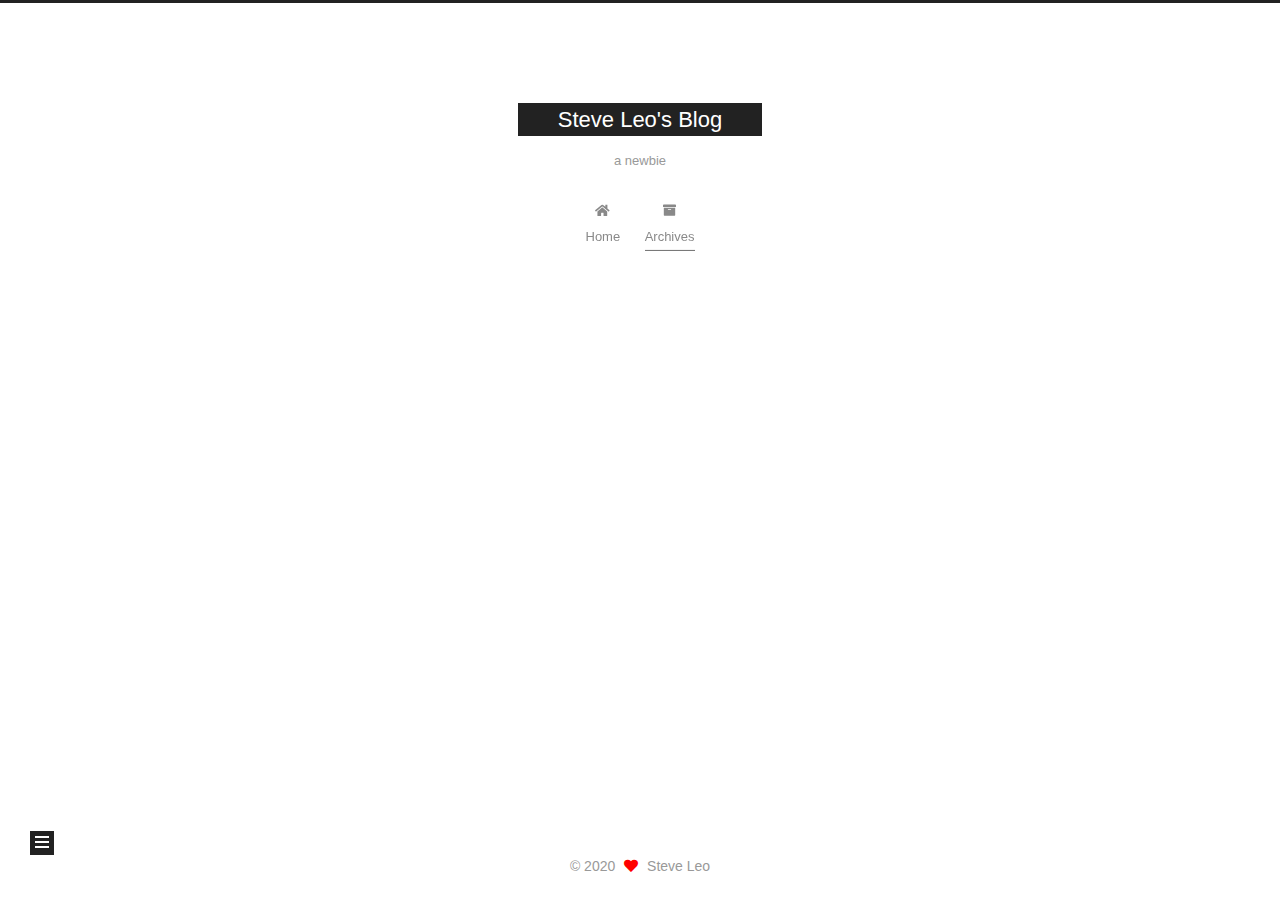
<file: archives/2020/index.html>
<!DOCTYPE html>
<html lang="en">
<head>
  <meta charset="UTF-8">
<meta name="viewport" content="width=device-width, initial-scale=1, maximum-scale=2">
<meta name="theme-color" content="#222">
<meta name="generator" content="Hexo 5.2.0">
  <link rel="apple-touch-icon" sizes="180x180" href="/images/apple-touch-icon-next.png">
  <link rel="icon" type="image/png" sizes="32x32" href="/images/favicon-32x32-next.png">
  <link rel="icon" type="image/png" sizes="16x16" href="/images/favicon-16x16-next.png">
  <link rel="mask-icon" href="/images/logo.svg" color="#222">

<link rel="stylesheet" href="/css/main.css">


<link rel="stylesheet" href="/lib/font-awesome/css/all.min.css">

<script id="hexo-configurations">
    var NexT = window.NexT || {};
    var CONFIG = {"hostname":"steveleo.tk","root":"/","scheme":"Muse","version":"7.8.0","exturl":false,"sidebar":{"position":"left","display":"post","padding":18,"offset":12,"onmobile":false},"copycode":{"enable":true,"show_result":true,"style":null},"back2top":{"enable":true,"sidebar":false,"scrollpercent":false},"bookmark":{"enable":false,"color":"#222","save":"auto"},"fancybox":false,"mediumzoom":false,"lazyload":false,"pangu":false,"comments":{"style":"tabs","active":null,"storage":true,"lazyload":false,"nav":null},"algolia":{"hits":{"per_page":10},"labels":{"input_placeholder":"Search for Posts","hits_empty":"We didn't find any results for the search: ${query}","hits_stats":"${hits} results found in ${time} ms"}},"localsearch":{"enable":false,"trigger":"auto","top_n_per_article":1,"unescape":false,"preload":false},"motion":{"enable":true,"async":false,"transition":{"post_block":"fadeIn","post_header":"slideDownIn","post_body":"slideDownIn","coll_header":"slideLeftIn","sidebar":"slideUpIn"}}};
  </script>

  <meta name="description" content="拖延症晚期患者.">
<meta property="og:type" content="website">
<meta property="og:title" content="Steve Leo&#39;s Blog">
<meta property="og:url" content="http://steveleo.tk/archives/2020/">
<meta property="og:site_name" content="Steve Leo&#39;s Blog">
<meta property="og:description" content="拖延症晚期患者.">
<meta property="og:locale" content="en_US">
<meta property="article:author" content="Steve Leo">
<meta name="twitter:card" content="summary">

<link rel="canonical" href="http://steveleo.tk/archives/2020/">


<script id="page-configurations">
  // https://hexo.io/docs/variables.html
  CONFIG.page = {
    sidebar: "",
    isHome : false,
    isPost : false,
    lang   : 'en'
  };
</script>

  <title>Archive | Steve Leo's Blog</title>
  






  <noscript>
  <style>
  .use-motion .brand,
  .use-motion .menu-item,
  .sidebar-inner,
  .use-motion .post-block,
  .use-motion .pagination,
  .use-motion .comments,
  .use-motion .post-header,
  .use-motion .post-body,
  .use-motion .collection-header { opacity: initial; }

  .use-motion .site-title,
  .use-motion .site-subtitle {
    opacity: initial;
    top: initial;
  }

  .use-motion .logo-line-before i { left: initial; }
  .use-motion .logo-line-after i { right: initial; }
  </style>
</noscript>

</head>

<body itemscope itemtype="http://schema.org/WebPage">
  <div class="container use-motion">
    <div class="headband"></div>

    <header class="header" itemscope itemtype="http://schema.org/WPHeader">
      <div class="header-inner"><div class="site-brand-container">
  <div class="site-nav-toggle">
    <div class="toggle" aria-label="Toggle navigation bar">
      <span class="toggle-line toggle-line-first"></span>
      <span class="toggle-line toggle-line-middle"></span>
      <span class="toggle-line toggle-line-last"></span>
    </div>
  </div>

  <div class="site-meta">

    <a href="/" class="brand" rel="start">
      <span class="logo-line-before"><i></i></span>
      <h1 class="site-title">Steve Leo's Blog</h1>
      <span class="logo-line-after"><i></i></span>
    </a>
      <p class="site-subtitle" itemprop="description">a newbie</p>
  </div>

  <div class="site-nav-right">
    <div class="toggle popup-trigger">
    </div>
  </div>
</div>




<nav class="site-nav">
  <ul id="menu" class="main-menu menu">
        <li class="menu-item menu-item-home">

    <a href="/" rel="section"><i class="fa fa-home fa-fw"></i>Home</a>

  </li>
        <li class="menu-item menu-item-archives">

    <a href="/archives/" rel="section"><i class="fa fa-archive fa-fw"></i>Archives</a>

  </li>
  </ul>
</nav>




</div>
    </header>

    
  <div class="back-to-top">
    <i class="fa fa-arrow-up"></i>
    <span>0%</span>
  </div>


    <main class="main">
      <div class="main-inner">
        <div class="content-wrap">
          

          <div class="content archive">
            

  
  
  
  <div class="post-block">
    <div class="posts-collapse">
      <div class="collection-title">
        <span class="collection-header">Um..! 1 post. Keep on posting.</span>
      </div>

      
    <div class="collection-year">
      <span class="collection-header">2020</span>
    </div>

  <article itemscope itemtype="http://schema.org/Article">
    <header class="post-header">

      <div class="post-meta">
        <time itemprop="dateCreated"
              datetime="2020-09-23T23:06:06+08:00"
              content="2020-09-23">
          09-23
        </time>
      </div>

      <div class="post-title">
          <a class="post-title-link" href="/nginx%E9%83%A8%E7%BD%B2vue%E9%A1%B9%E7%9B%AE/" itemprop="url">
            <span itemprop="name">nginx部署vue项目</span>
          </a>
      </div>

    </header>
  </article>


    </div>
  </div>
  
  
  

  



          </div>
          

<script>
  window.addEventListener('tabs:register', () => {
    let { activeClass } = CONFIG.comments;
    if (CONFIG.comments.storage) {
      activeClass = localStorage.getItem('comments_active') || activeClass;
    }
    if (activeClass) {
      let activeTab = document.querySelector(`a[href="#comment-${activeClass}"]`);
      if (activeTab) {
        activeTab.click();
      }
    }
  });
  if (CONFIG.comments.storage) {
    window.addEventListener('tabs:click', event => {
      if (!event.target.matches('.tabs-comment .tab-content .tab-pane')) return;
      let commentClass = event.target.classList[1];
      localStorage.setItem('comments_active', commentClass);
    });
  }
</script>

        </div>
          
  
  <div class="toggle sidebar-toggle">
    <span class="toggle-line toggle-line-first"></span>
    <span class="toggle-line toggle-line-middle"></span>
    <span class="toggle-line toggle-line-last"></span>
  </div>

  <aside class="sidebar">
    <div class="sidebar-inner">

      <ul class="sidebar-nav motion-element">
        <li class="sidebar-nav-toc">
          Table of Contents
        </li>
        <li class="sidebar-nav-overview">
          Overview
        </li>
      </ul>

      <!--noindex-->
      <div class="post-toc-wrap sidebar-panel">
      </div>
      <!--/noindex-->

      <div class="site-overview-wrap sidebar-panel">
        <div class="site-author motion-element" itemprop="author" itemscope itemtype="http://schema.org/Person">
  <p class="site-author-name" itemprop="name">Steve Leo</p>
  <div class="site-description" itemprop="description">拖延症晚期患者.</div>
</div>
<div class="site-state-wrap motion-element">
  <nav class="site-state">
      <div class="site-state-item site-state-posts">
          <a href="/archives/">
        
          <span class="site-state-item-count">1</span>
          <span class="site-state-item-name">posts</span>
        </a>
      </div>
      <div class="site-state-item site-state-categories">
        <span class="site-state-item-count">1</span>
        <span class="site-state-item-name">categories</span>
      </div>
      <div class="site-state-item site-state-tags">
        <span class="site-state-item-count">2</span>
        <span class="site-state-item-name">tags</span>
      </div>
  </nav>
</div>
  <div class="links-of-author motion-element">
      <span class="links-of-author-item">
        <a href="https://github.com/Steve-Leo" title="GitHub → https:&#x2F;&#x2F;github.com&#x2F;Steve-Leo" rel="noopener" target="_blank"><i class="fab fa-github fa-fw"></i>GitHub</a>
      </span>
      <span class="links-of-author-item">
        <a href="mailto:zuozuo0713@gmail.com" title="E-Mail → mailto:zuozuo0713@gmail.com" rel="noopener" target="_blank"><i class="fa fa-envelope fa-fw"></i>E-Mail</a>
      </span>
  </div>



      </div>

    </div>
  </aside>
  <div id="sidebar-dimmer"></div>


      </div>
    </main>

    <footer class="footer">
      <div class="footer-inner">
        

        

<div class="copyright">
  
  &copy; 
  <span itemprop="copyrightYear">2020</span>
  <span class="with-love">
    <i class="fa fa-heart"></i>
  </span>
  <span class="author" itemprop="copyrightHolder">Steve Leo</span>
</div>

        








      </div>
    </footer>
  </div>

  
  <script src="/lib/anime.min.js"></script>
  <script src="/lib/velocity/velocity.min.js"></script>
  <script src="/lib/velocity/velocity.ui.min.js"></script>

<script src="/js/utils.js"></script>

<script src="/js/motion.js"></script>


<script src="/js/schemes/muse.js"></script>


<script src="/js/next-boot.js"></script>




  















  

  

</body>
</html>
</file>
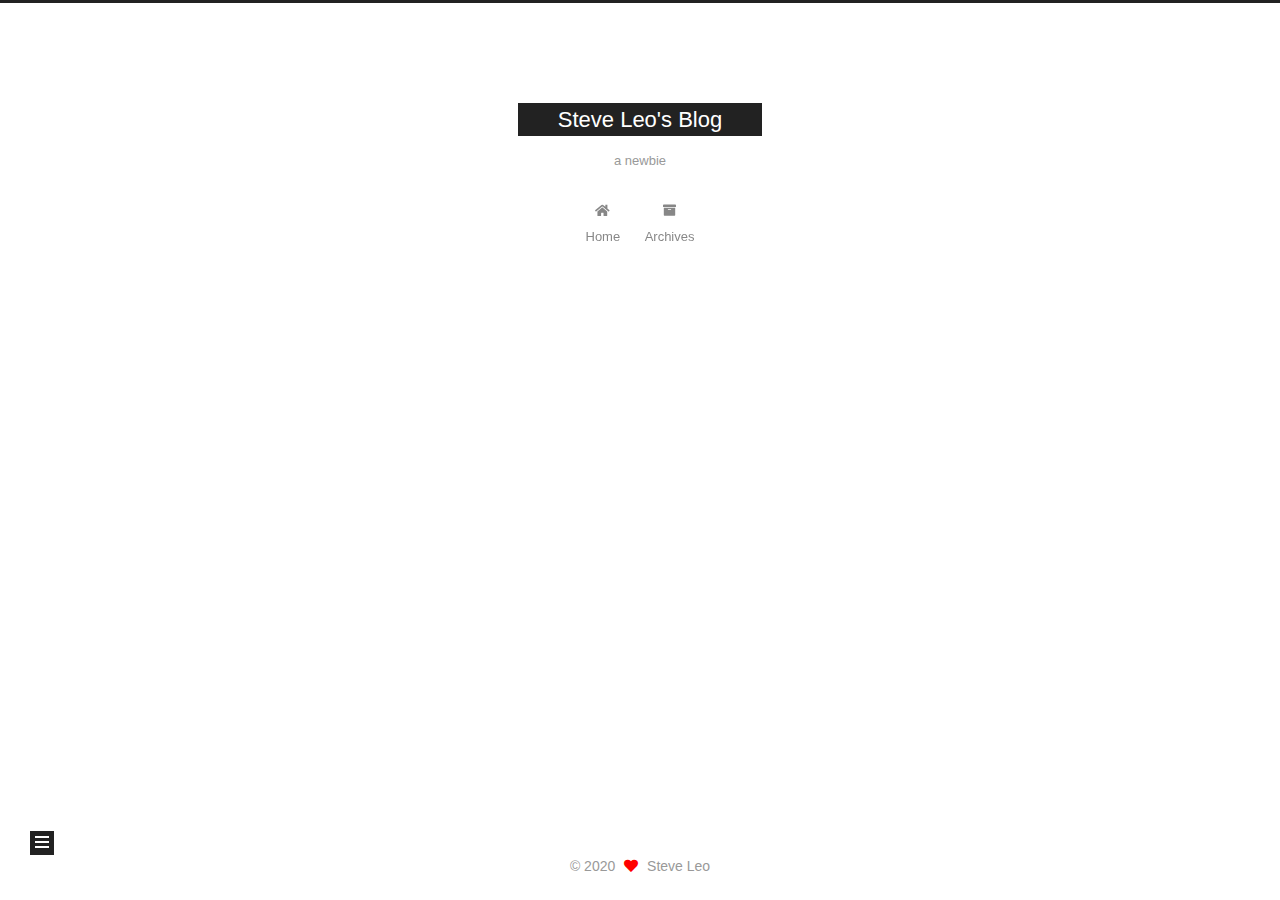
<file: categories/前端/index.html>
<!DOCTYPE html>
<html lang="en">
<head>
  <meta charset="UTF-8">
<meta name="viewport" content="width=device-width, initial-scale=1, maximum-scale=2">
<meta name="theme-color" content="#222">
<meta name="generator" content="Hexo 5.2.0">
  <link rel="apple-touch-icon" sizes="180x180" href="/images/apple-touch-icon-next.png">
  <link rel="icon" type="image/png" sizes="32x32" href="/images/favicon-32x32-next.png">
  <link rel="icon" type="image/png" sizes="16x16" href="/images/favicon-16x16-next.png">
  <link rel="mask-icon" href="/images/logo.svg" color="#222">

<link rel="stylesheet" href="/css/main.css">


<link rel="stylesheet" href="/lib/font-awesome/css/all.min.css">

<script id="hexo-configurations">
    var NexT = window.NexT || {};
    var CONFIG = {"hostname":"steveleo.tk","root":"/","scheme":"Muse","version":"7.8.0","exturl":false,"sidebar":{"position":"left","display":"post","padding":18,"offset":12,"onmobile":false},"copycode":{"enable":true,"show_result":true,"style":null},"back2top":{"enable":true,"sidebar":false,"scrollpercent":false},"bookmark":{"enable":false,"color":"#222","save":"auto"},"fancybox":false,"mediumzoom":false,"lazyload":false,"pangu":false,"comments":{"style":"tabs","active":null,"storage":true,"lazyload":false,"nav":null},"algolia":{"hits":{"per_page":10},"labels":{"input_placeholder":"Search for Posts","hits_empty":"We didn't find any results for the search: ${query}","hits_stats":"${hits} results found in ${time} ms"}},"localsearch":{"enable":false,"trigger":"auto","top_n_per_article":1,"unescape":false,"preload":false},"motion":{"enable":true,"async":false,"transition":{"post_block":"fadeIn","post_header":"slideDownIn","post_body":"slideDownIn","coll_header":"slideLeftIn","sidebar":"slideUpIn"}}};
  </script>

  <meta name="description" content="拖延症晚期患者.">
<meta property="og:type" content="website">
<meta property="og:title" content="Steve Leo&#39;s Blog">
<meta property="og:url" content="http://steveleo.tk/categories/%E5%89%8D%E7%AB%AF/">
<meta property="og:site_name" content="Steve Leo&#39;s Blog">
<meta property="og:description" content="拖延症晚期患者.">
<meta property="og:locale" content="en_US">
<meta property="article:author" content="Steve Leo">
<meta name="twitter:card" content="summary">

<link rel="canonical" href="http://steveleo.tk/categories/%E5%89%8D%E7%AB%AF/">


<script id="page-configurations">
  // https://hexo.io/docs/variables.html
  CONFIG.page = {
    sidebar: "",
    isHome : false,
    isPost : false,
    lang   : 'en'
  };
</script>

  <title>Category: 前端 | Steve Leo's Blog</title>
  






  <noscript>
  <style>
  .use-motion .brand,
  .use-motion .menu-item,
  .sidebar-inner,
  .use-motion .post-block,
  .use-motion .pagination,
  .use-motion .comments,
  .use-motion .post-header,
  .use-motion .post-body,
  .use-motion .collection-header { opacity: initial; }

  .use-motion .site-title,
  .use-motion .site-subtitle {
    opacity: initial;
    top: initial;
  }

  .use-motion .logo-line-before i { left: initial; }
  .use-motion .logo-line-after i { right: initial; }
  </style>
</noscript>

</head>

<body itemscope itemtype="http://schema.org/WebPage">
  <div class="container use-motion">
    <div class="headband"></div>

    <header class="header" itemscope itemtype="http://schema.org/WPHeader">
      <div class="header-inner"><div class="site-brand-container">
  <div class="site-nav-toggle">
    <div class="toggle" aria-label="Toggle navigation bar">
      <span class="toggle-line toggle-line-first"></span>
      <span class="toggle-line toggle-line-middle"></span>
      <span class="toggle-line toggle-line-last"></span>
    </div>
  </div>

  <div class="site-meta">

    <a href="/" class="brand" rel="start">
      <span class="logo-line-before"><i></i></span>
      <h1 class="site-title">Steve Leo's Blog</h1>
      <span class="logo-line-after"><i></i></span>
    </a>
      <p class="site-subtitle" itemprop="description">a newbie</p>
  </div>

  <div class="site-nav-right">
    <div class="toggle popup-trigger">
    </div>
  </div>
</div>




<nav class="site-nav">
  <ul id="menu" class="main-menu menu">
        <li class="menu-item menu-item-home">

    <a href="/" rel="section"><i class="fa fa-home fa-fw"></i>Home</a>

  </li>
        <li class="menu-item menu-item-archives">

    <a href="/archives/" rel="section"><i class="fa fa-archive fa-fw"></i>Archives</a>

  </li>
  </ul>
</nav>




</div>
    </header>

    
  <div class="back-to-top">
    <i class="fa fa-arrow-up"></i>
    <span>0%</span>
  </div>


    <main class="main">
      <div class="main-inner">
        <div class="content-wrap">
          

          <div class="content category">
            

  
  
  
  <div class="post-block">
    <div class="posts-collapse">
      <div class="collection-title">
        <h2 class="collection-header">前端
          <small>Category</small>
        </h2>
      </div>

      
    <div class="collection-year">
      <span class="collection-header">2020</span>
    </div>

  <article itemscope itemtype="http://schema.org/Article">
    <header class="post-header">

      <div class="post-meta">
        <time itemprop="dateCreated"
              datetime="2020-09-23T23:06:06+08:00"
              content="2020-09-23">
          09-23
        </time>
      </div>

      <div class="post-title">
          <a class="post-title-link" href="/nginx%E9%83%A8%E7%BD%B2vue%E9%A1%B9%E7%9B%AE/" itemprop="url">
            <span itemprop="name">nginx部署vue项目</span>
          </a>
      </div>

    </header>
  </article>

    </div>
  </div>
  
  
  

  



          </div>
          

<script>
  window.addEventListener('tabs:register', () => {
    let { activeClass } = CONFIG.comments;
    if (CONFIG.comments.storage) {
      activeClass = localStorage.getItem('comments_active') || activeClass;
    }
    if (activeClass) {
      let activeTab = document.querySelector(`a[href="#comment-${activeClass}"]`);
      if (activeTab) {
        activeTab.click();
      }
    }
  });
  if (CONFIG.comments.storage) {
    window.addEventListener('tabs:click', event => {
      if (!event.target.matches('.tabs-comment .tab-content .tab-pane')) return;
      let commentClass = event.target.classList[1];
      localStorage.setItem('comments_active', commentClass);
    });
  }
</script>

        </div>
          
  
  <div class="toggle sidebar-toggle">
    <span class="toggle-line toggle-line-first"></span>
    <span class="toggle-line toggle-line-middle"></span>
    <span class="toggle-line toggle-line-last"></span>
  </div>

  <aside class="sidebar">
    <div class="sidebar-inner">

      <ul class="sidebar-nav motion-element">
        <li class="sidebar-nav-toc">
          Table of Contents
        </li>
        <li class="sidebar-nav-overview">
          Overview
        </li>
      </ul>

      <!--noindex-->
      <div class="post-toc-wrap sidebar-panel">
      </div>
      <!--/noindex-->

      <div class="site-overview-wrap sidebar-panel">
        <div class="site-author motion-element" itemprop="author" itemscope itemtype="http://schema.org/Person">
  <p class="site-author-name" itemprop="name">Steve Leo</p>
  <div class="site-description" itemprop="description">拖延症晚期患者.</div>
</div>
<div class="site-state-wrap motion-element">
  <nav class="site-state">
      <div class="site-state-item site-state-posts">
          <a href="/archives/">
        
          <span class="site-state-item-count">1</span>
          <span class="site-state-item-name">posts</span>
        </a>
      </div>
      <div class="site-state-item site-state-categories">
        <span class="site-state-item-count">1</span>
        <span class="site-state-item-name">categories</span>
      </div>
      <div class="site-state-item site-state-tags">
        <span class="site-state-item-count">2</span>
        <span class="site-state-item-name">tags</span>
      </div>
  </nav>
</div>
  <div class="links-of-author motion-element">
      <span class="links-of-author-item">
        <a href="https://github.com/Steve-Leo" title="GitHub → https:&#x2F;&#x2F;github.com&#x2F;Steve-Leo" rel="noopener" target="_blank"><i class="fab fa-github fa-fw"></i>GitHub</a>
      </span>
      <span class="links-of-author-item">
        <a href="mailto:zuozuo0713@gmail.com" title="E-Mail → mailto:zuozuo0713@gmail.com" rel="noopener" target="_blank"><i class="fa fa-envelope fa-fw"></i>E-Mail</a>
      </span>
  </div>



      </div>

    </div>
  </aside>
  <div id="sidebar-dimmer"></div>


      </div>
    </main>

    <footer class="footer">
      <div class="footer-inner">
        

        

<div class="copyright">
  
  &copy; 
  <span itemprop="copyrightYear">2020</span>
  <span class="with-love">
    <i class="fa fa-heart"></i>
  </span>
  <span class="author" itemprop="copyrightHolder">Steve Leo</span>
</div>

        








      </div>
    </footer>
  </div>

  
  <script src="/lib/anime.min.js"></script>
  <script src="/lib/velocity/velocity.min.js"></script>
  <script src="/lib/velocity/velocity.ui.min.js"></script>

<script src="/js/utils.js"></script>

<script src="/js/motion.js"></script>


<script src="/js/schemes/muse.js"></script>


<script src="/js/next-boot.js"></script>




  















  

  

</body>
</html>
</file>
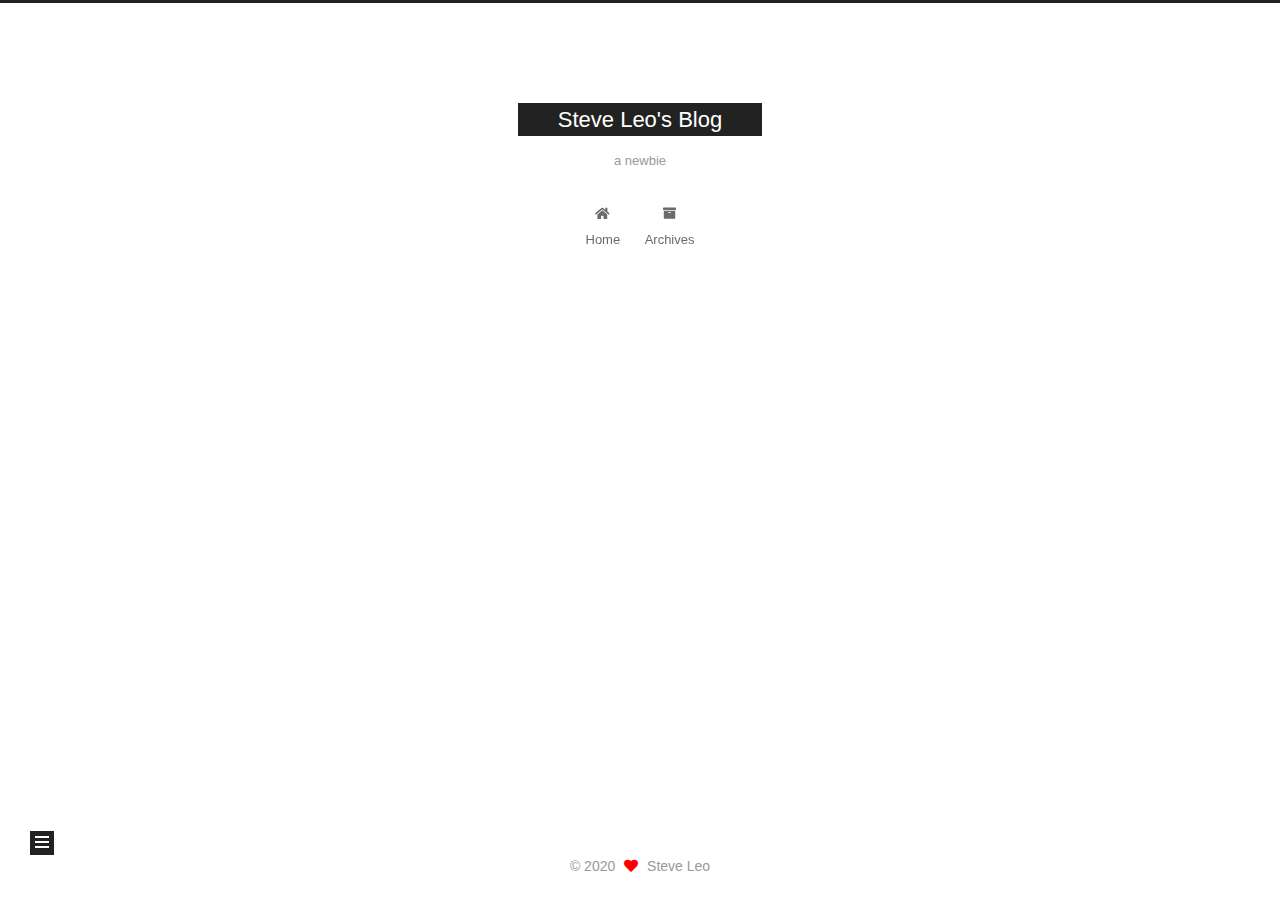
<file: tags/nginx/index.html>
<!DOCTYPE html>
<html lang="en">
<head>
  <meta charset="UTF-8">
<meta name="viewport" content="width=device-width, initial-scale=1, maximum-scale=2">
<meta name="theme-color" content="#222">
<meta name="generator" content="Hexo 5.2.0">
  <link rel="apple-touch-icon" sizes="180x180" href="/images/apple-touch-icon-next.png">
  <link rel="icon" type="image/png" sizes="32x32" href="/images/favicon-32x32-next.png">
  <link rel="icon" type="image/png" sizes="16x16" href="/images/favicon-16x16-next.png">
  <link rel="mask-icon" href="/images/logo.svg" color="#222">

<link rel="stylesheet" href="/css/main.css">


<link rel="stylesheet" href="/lib/font-awesome/css/all.min.css">

<script id="hexo-configurations">
    var NexT = window.NexT || {};
    var CONFIG = {"hostname":"steveleo.tk","root":"/","scheme":"Muse","version":"7.8.0","exturl":false,"sidebar":{"position":"left","display":"post","padding":18,"offset":12,"onmobile":false},"copycode":{"enable":true,"show_result":true,"style":null},"back2top":{"enable":true,"sidebar":false,"scrollpercent":false},"bookmark":{"enable":false,"color":"#222","save":"auto"},"fancybox":false,"mediumzoom":false,"lazyload":false,"pangu":false,"comments":{"style":"tabs","active":null,"storage":true,"lazyload":false,"nav":null},"algolia":{"hits":{"per_page":10},"labels":{"input_placeholder":"Search for Posts","hits_empty":"We didn't find any results for the search: ${query}","hits_stats":"${hits} results found in ${time} ms"}},"localsearch":{"enable":false,"trigger":"auto","top_n_per_article":1,"unescape":false,"preload":false},"motion":{"enable":true,"async":false,"transition":{"post_block":"fadeIn","post_header":"slideDownIn","post_body":"slideDownIn","coll_header":"slideLeftIn","sidebar":"slideUpIn"}}};
  </script>

  <meta name="description" content="拖延症晚期患者.">
<meta property="og:type" content="website">
<meta property="og:title" content="Steve Leo&#39;s Blog">
<meta property="og:url" content="http://steveleo.tk/tags/nginx/">
<meta property="og:site_name" content="Steve Leo&#39;s Blog">
<meta property="og:description" content="拖延症晚期患者.">
<meta property="og:locale" content="en_US">
<meta property="article:author" content="Steve Leo">
<meta name="twitter:card" content="summary">

<link rel="canonical" href="http://steveleo.tk/tags/nginx/">


<script id="page-configurations">
  // https://hexo.io/docs/variables.html
  CONFIG.page = {
    sidebar: "",
    isHome : false,
    isPost : false,
    lang   : 'en'
  };
</script>

  <title>Tag: nginx | Steve Leo's Blog</title>
  






  <noscript>
  <style>
  .use-motion .brand,
  .use-motion .menu-item,
  .sidebar-inner,
  .use-motion .post-block,
  .use-motion .pagination,
  .use-motion .comments,
  .use-motion .post-header,
  .use-motion .post-body,
  .use-motion .collection-header { opacity: initial; }

  .use-motion .site-title,
  .use-motion .site-subtitle {
    opacity: initial;
    top: initial;
  }

  .use-motion .logo-line-before i { left: initial; }
  .use-motion .logo-line-after i { right: initial; }
  </style>
</noscript>

</head>

<body itemscope itemtype="http://schema.org/WebPage">
  <div class="container use-motion">
    <div class="headband"></div>

    <header class="header" itemscope itemtype="http://schema.org/WPHeader">
      <div class="header-inner"><div class="site-brand-container">
  <div class="site-nav-toggle">
    <div class="toggle" aria-label="Toggle navigation bar">
      <span class="toggle-line toggle-line-first"></span>
      <span class="toggle-line toggle-line-middle"></span>
      <span class="toggle-line toggle-line-last"></span>
    </div>
  </div>

  <div class="site-meta">

    <a href="/" class="brand" rel="start">
      <span class="logo-line-before"><i></i></span>
      <h1 class="site-title">Steve Leo's Blog</h1>
      <span class="logo-line-after"><i></i></span>
    </a>
      <p class="site-subtitle" itemprop="description">a newbie</p>
  </div>

  <div class="site-nav-right">
    <div class="toggle popup-trigger">
    </div>
  </div>
</div>




<nav class="site-nav">
  <ul id="menu" class="main-menu menu">
        <li class="menu-item menu-item-home">

    <a href="/" rel="section"><i class="fa fa-home fa-fw"></i>Home</a>

  </li>
        <li class="menu-item menu-item-archives">

    <a href="/archives/" rel="section"><i class="fa fa-archive fa-fw"></i>Archives</a>

  </li>
  </ul>
</nav>




</div>
    </header>

    
  <div class="back-to-top">
    <i class="fa fa-arrow-up"></i>
    <span>0%</span>
  </div>


    <main class="main">
      <div class="main-inner">
        <div class="content-wrap">
          

          <div class="content tag">
            

  
  
  
  <div class="post-block">
    <div class="posts-collapse">
      <div class="collection-title">
        <h2 class="collection-header">nginx
          <small>Tag</small>
        </h2>
      </div>

      
    <div class="collection-year">
      <span class="collection-header">2020</span>
    </div>

  <article itemscope itemtype="http://schema.org/Article">
    <header class="post-header">

      <div class="post-meta">
        <time itemprop="dateCreated"
              datetime="2020-09-23T23:06:06+08:00"
              content="2020-09-23">
          09-23
        </time>
      </div>

      <div class="post-title">
          <a class="post-title-link" href="/nginx%E9%83%A8%E7%BD%B2vue%E9%A1%B9%E7%9B%AE/" itemprop="url">
            <span itemprop="name">nginx部署vue项目</span>
          </a>
      </div>

    </header>
  </article>

    </div>
  </div>
  
  
  

  



          </div>
          

<script>
  window.addEventListener('tabs:register', () => {
    let { activeClass } = CONFIG.comments;
    if (CONFIG.comments.storage) {
      activeClass = localStorage.getItem('comments_active') || activeClass;
    }
    if (activeClass) {
      let activeTab = document.querySelector(`a[href="#comment-${activeClass}"]`);
      if (activeTab) {
        activeTab.click();
      }
    }
  });
  if (CONFIG.comments.storage) {
    window.addEventListener('tabs:click', event => {
      if (!event.target.matches('.tabs-comment .tab-content .tab-pane')) return;
      let commentClass = event.target.classList[1];
      localStorage.setItem('comments_active', commentClass);
    });
  }
</script>

        </div>
          
  
  <div class="toggle sidebar-toggle">
    <span class="toggle-line toggle-line-first"></span>
    <span class="toggle-line toggle-line-middle"></span>
    <span class="toggle-line toggle-line-last"></span>
  </div>

  <aside class="sidebar">
    <div class="sidebar-inner">

      <ul class="sidebar-nav motion-element">
        <li class="sidebar-nav-toc">
          Table of Contents
        </li>
        <li class="sidebar-nav-overview">
          Overview
        </li>
      </ul>

      <!--noindex-->
      <div class="post-toc-wrap sidebar-panel">
      </div>
      <!--/noindex-->

      <div class="site-overview-wrap sidebar-panel">
        <div class="site-author motion-element" itemprop="author" itemscope itemtype="http://schema.org/Person">
  <p class="site-author-name" itemprop="name">Steve Leo</p>
  <div class="site-description" itemprop="description">拖延症晚期患者.</div>
</div>
<div class="site-state-wrap motion-element">
  <nav class="site-state">
      <div class="site-state-item site-state-posts">
          <a href="/archives/">
        
          <span class="site-state-item-count">1</span>
          <span class="site-state-item-name">posts</span>
        </a>
      </div>
      <div class="site-state-item site-state-categories">
        <span class="site-state-item-count">1</span>
        <span class="site-state-item-name">categories</span>
      </div>
      <div class="site-state-item site-state-tags">
        <span class="site-state-item-count">2</span>
        <span class="site-state-item-name">tags</span>
      </div>
  </nav>
</div>
  <div class="links-of-author motion-element">
      <span class="links-of-author-item">
        <a href="https://github.com/Steve-Leo" title="GitHub → https:&#x2F;&#x2F;github.com&#x2F;Steve-Leo" rel="noopener" target="_blank"><i class="fab fa-github fa-fw"></i>GitHub</a>
      </span>
      <span class="links-of-author-item">
        <a href="mailto:zuozuo0713@gmail.com" title="E-Mail → mailto:zuozuo0713@gmail.com" rel="noopener" target="_blank"><i class="fa fa-envelope fa-fw"></i>E-Mail</a>
      </span>
  </div>



      </div>

    </div>
  </aside>
  <div id="sidebar-dimmer"></div>


      </div>
    </main>

    <footer class="footer">
      <div class="footer-inner">
        

        

<div class="copyright">
  
  &copy; 
  <span itemprop="copyrightYear">2020</span>
  <span class="with-love">
    <i class="fa fa-heart"></i>
  </span>
  <span class="author" itemprop="copyrightHolder">Steve Leo</span>
</div>

        








      </div>
    </footer>
  </div>

  
  <script src="/lib/anime.min.js"></script>
  <script src="/lib/velocity/velocity.min.js"></script>
  <script src="/lib/velocity/velocity.ui.min.js"></script>

<script src="/js/utils.js"></script>

<script src="/js/motion.js"></script>


<script src="/js/schemes/muse.js"></script>


<script src="/js/next-boot.js"></script>




  















  

  

</body>
</html>
</file>
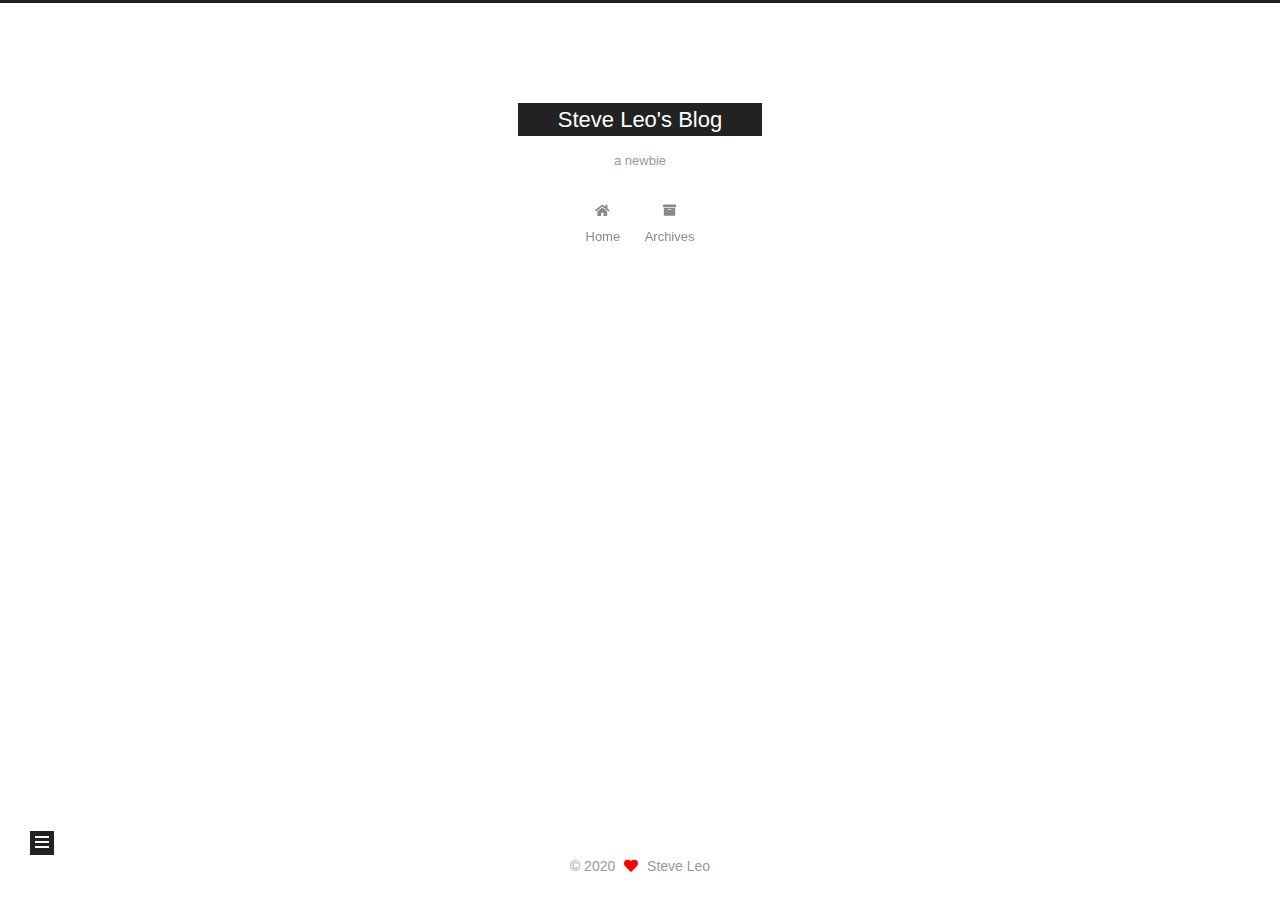
<file: tags/vue/index.html>
<!DOCTYPE html>
<html lang="en">
<head>
  <meta charset="UTF-8">
<meta name="viewport" content="width=device-width, initial-scale=1, maximum-scale=2">
<meta name="theme-color" content="#222">
<meta name="generator" content="Hexo 5.2.0">
  <link rel="apple-touch-icon" sizes="180x180" href="/images/apple-touch-icon-next.png">
  <link rel="icon" type="image/png" sizes="32x32" href="/images/favicon-32x32-next.png">
  <link rel="icon" type="image/png" sizes="16x16" href="/images/favicon-16x16-next.png">
  <link rel="mask-icon" href="/images/logo.svg" color="#222">

<link rel="stylesheet" href="/css/main.css">


<link rel="stylesheet" href="/lib/font-awesome/css/all.min.css">

<script id="hexo-configurations">
    var NexT = window.NexT || {};
    var CONFIG = {"hostname":"steveleo.tk","root":"/","scheme":"Muse","version":"7.8.0","exturl":false,"sidebar":{"position":"left","display":"post","padding":18,"offset":12,"onmobile":false},"copycode":{"enable":true,"show_result":true,"style":null},"back2top":{"enable":true,"sidebar":false,"scrollpercent":false},"bookmark":{"enable":false,"color":"#222","save":"auto"},"fancybox":false,"mediumzoom":false,"lazyload":false,"pangu":false,"comments":{"style":"tabs","active":null,"storage":true,"lazyload":false,"nav":null},"algolia":{"hits":{"per_page":10},"labels":{"input_placeholder":"Search for Posts","hits_empty":"We didn't find any results for the search: ${query}","hits_stats":"${hits} results found in ${time} ms"}},"localsearch":{"enable":false,"trigger":"auto","top_n_per_article":1,"unescape":false,"preload":false},"motion":{"enable":true,"async":false,"transition":{"post_block":"fadeIn","post_header":"slideDownIn","post_body":"slideDownIn","coll_header":"slideLeftIn","sidebar":"slideUpIn"}}};
  </script>

  <meta name="description" content="拖延症晚期患者.">
<meta property="og:type" content="website">
<meta property="og:title" content="Steve Leo&#39;s Blog">
<meta property="og:url" content="http://steveleo.tk/tags/vue/">
<meta property="og:site_name" content="Steve Leo&#39;s Blog">
<meta property="og:description" content="拖延症晚期患者.">
<meta property="og:locale" content="en_US">
<meta property="article:author" content="Steve Leo">
<meta name="twitter:card" content="summary">

<link rel="canonical" href="http://steveleo.tk/tags/vue/">


<script id="page-configurations">
  // https://hexo.io/docs/variables.html
  CONFIG.page = {
    sidebar: "",
    isHome : false,
    isPost : false,
    lang   : 'en'
  };
</script>

  <title>Tag: vue | Steve Leo's Blog</title>
  






  <noscript>
  <style>
  .use-motion .brand,
  .use-motion .menu-item,
  .sidebar-inner,
  .use-motion .post-block,
  .use-motion .pagination,
  .use-motion .comments,
  .use-motion .post-header,
  .use-motion .post-body,
  .use-motion .collection-header { opacity: initial; }

  .use-motion .site-title,
  .use-motion .site-subtitle {
    opacity: initial;
    top: initial;
  }

  .use-motion .logo-line-before i { left: initial; }
  .use-motion .logo-line-after i { right: initial; }
  </style>
</noscript>

</head>

<body itemscope itemtype="http://schema.org/WebPage">
  <div class="container use-motion">
    <div class="headband"></div>

    <header class="header" itemscope itemtype="http://schema.org/WPHeader">
      <div class="header-inner"><div class="site-brand-container">
  <div class="site-nav-toggle">
    <div class="toggle" aria-label="Toggle navigation bar">
      <span class="toggle-line toggle-line-first"></span>
      <span class="toggle-line toggle-line-middle"></span>
      <span class="toggle-line toggle-line-last"></span>
    </div>
  </div>

  <div class="site-meta">

    <a href="/" class="brand" rel="start">
      <span class="logo-line-before"><i></i></span>
      <h1 class="site-title">Steve Leo's Blog</h1>
      <span class="logo-line-after"><i></i></span>
    </a>
      <p class="site-subtitle" itemprop="description">a newbie</p>
  </div>

  <div class="site-nav-right">
    <div class="toggle popup-trigger">
    </div>
  </div>
</div>




<nav class="site-nav">
  <ul id="menu" class="main-menu menu">
        <li class="menu-item menu-item-home">

    <a href="/" rel="section"><i class="fa fa-home fa-fw"></i>Home</a>

  </li>
        <li class="menu-item menu-item-archives">

    <a href="/archives/" rel="section"><i class="fa fa-archive fa-fw"></i>Archives</a>

  </li>
  </ul>
</nav>




</div>
    </header>

    
  <div class="back-to-top">
    <i class="fa fa-arrow-up"></i>
    <span>0%</span>
  </div>


    <main class="main">
      <div class="main-inner">
        <div class="content-wrap">
          

          <div class="content tag">
            

  
  
  
  <div class="post-block">
    <div class="posts-collapse">
      <div class="collection-title">
        <h2 class="collection-header">vue
          <small>Tag</small>
        </h2>
      </div>

      
    <div class="collection-year">
      <span class="collection-header">2020</span>
    </div>

  <article itemscope itemtype="http://schema.org/Article">
    <header class="post-header">

      <div class="post-meta">
        <time itemprop="dateCreated"
              datetime="2020-09-23T23:06:06+08:00"
              content="2020-09-23">
          09-23
        </time>
      </div>

      <div class="post-title">
          <a class="post-title-link" href="/nginx%E9%83%A8%E7%BD%B2vue%E9%A1%B9%E7%9B%AE/" itemprop="url">
            <span itemprop="name">nginx部署vue项目</span>
          </a>
      </div>

    </header>
  </article>

    </div>
  </div>
  
  
  

  



          </div>
          

<script>
  window.addEventListener('tabs:register', () => {
    let { activeClass } = CONFIG.comments;
    if (CONFIG.comments.storage) {
      activeClass = localStorage.getItem('comments_active') || activeClass;
    }
    if (activeClass) {
      let activeTab = document.querySelector(`a[href="#comment-${activeClass}"]`);
      if (activeTab) {
        activeTab.click();
      }
    }
  });
  if (CONFIG.comments.storage) {
    window.addEventListener('tabs:click', event => {
      if (!event.target.matches('.tabs-comment .tab-content .tab-pane')) return;
      let commentClass = event.target.classList[1];
      localStorage.setItem('comments_active', commentClass);
    });
  }
</script>

        </div>
          
  
  <div class="toggle sidebar-toggle">
    <span class="toggle-line toggle-line-first"></span>
    <span class="toggle-line toggle-line-middle"></span>
    <span class="toggle-line toggle-line-last"></span>
  </div>

  <aside class="sidebar">
    <div class="sidebar-inner">

      <ul class="sidebar-nav motion-element">
        <li class="sidebar-nav-toc">
          Table of Contents
        </li>
        <li class="sidebar-nav-overview">
          Overview
        </li>
      </ul>

      <!--noindex-->
      <div class="post-toc-wrap sidebar-panel">
      </div>
      <!--/noindex-->

      <div class="site-overview-wrap sidebar-panel">
        <div class="site-author motion-element" itemprop="author" itemscope itemtype="http://schema.org/Person">
  <p class="site-author-name" itemprop="name">Steve Leo</p>
  <div class="site-description" itemprop="description">拖延症晚期患者.</div>
</div>
<div class="site-state-wrap motion-element">
  <nav class="site-state">
      <div class="site-state-item site-state-posts">
          <a href="/archives/">
        
          <span class="site-state-item-count">1</span>
          <span class="site-state-item-name">posts</span>
        </a>
      </div>
      <div class="site-state-item site-state-categories">
        <span class="site-state-item-count">1</span>
        <span class="site-state-item-name">categories</span>
      </div>
      <div class="site-state-item site-state-tags">
        <span class="site-state-item-count">2</span>
        <span class="site-state-item-name">tags</span>
      </div>
  </nav>
</div>
  <div class="links-of-author motion-element">
      <span class="links-of-author-item">
        <a href="https://github.com/Steve-Leo" title="GitHub → https:&#x2F;&#x2F;github.com&#x2F;Steve-Leo" rel="noopener" target="_blank"><i class="fab fa-github fa-fw"></i>GitHub</a>
      </span>
      <span class="links-of-author-item">
        <a href="mailto:zuozuo0713@gmail.com" title="E-Mail → mailto:zuozuo0713@gmail.com" rel="noopener" target="_blank"><i class="fa fa-envelope fa-fw"></i>E-Mail</a>
      </span>
  </div>



      </div>

    </div>
  </aside>
  <div id="sidebar-dimmer"></div>


      </div>
    </main>

    <footer class="footer">
      <div class="footer-inner">
        

        

<div class="copyright">
  
  &copy; 
  <span itemprop="copyrightYear">2020</span>
  <span class="with-love">
    <i class="fa fa-heart"></i>
  </span>
  <span class="author" itemprop="copyrightHolder">Steve Leo</span>
</div>

        








      </div>
    </footer>
  </div>

  
  <script src="/lib/anime.min.js"></script>
  <script src="/lib/velocity/velocity.min.js"></script>
  <script src="/lib/velocity/velocity.ui.min.js"></script>

<script src="/js/utils.js"></script>

<script src="/js/motion.js"></script>


<script src="/js/schemes/muse.js"></script>


<script src="/js/next-boot.js"></script>




  















  

  

</body>
</html>
</file>
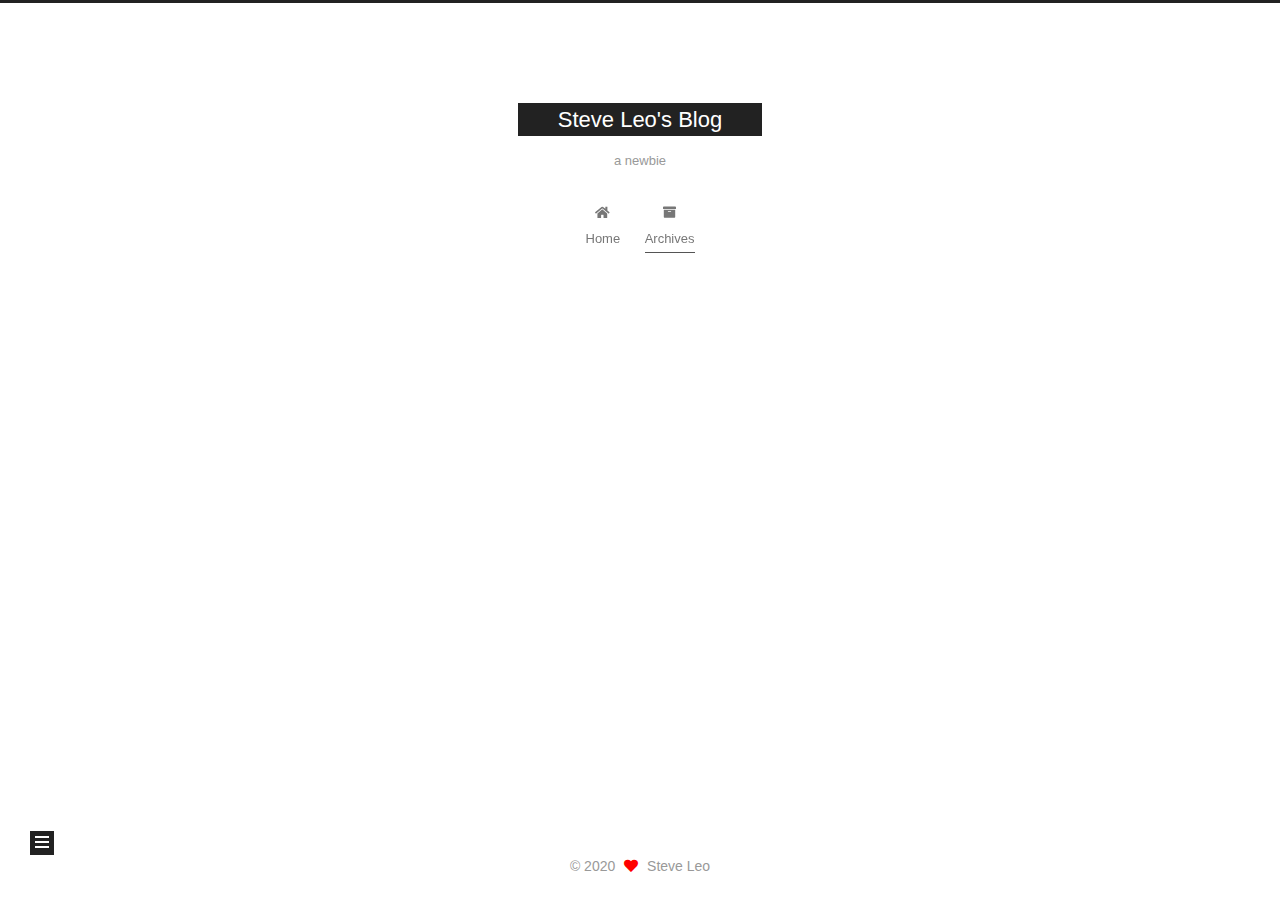
<file: archives/2020/09/index.html>
<!DOCTYPE html>
<html lang="en">
<head>
  <meta charset="UTF-8">
<meta name="viewport" content="width=device-width, initial-scale=1, maximum-scale=2">
<meta name="theme-color" content="#222">
<meta name="generator" content="Hexo 5.2.0">
  <link rel="apple-touch-icon" sizes="180x180" href="/images/apple-touch-icon-next.png">
  <link rel="icon" type="image/png" sizes="32x32" href="/images/favicon-32x32-next.png">
  <link rel="icon" type="image/png" sizes="16x16" href="/images/favicon-16x16-next.png">
  <link rel="mask-icon" href="/images/logo.svg" color="#222">

<link rel="stylesheet" href="/css/main.css">


<link rel="stylesheet" href="/lib/font-awesome/css/all.min.css">

<script id="hexo-configurations">
    var NexT = window.NexT || {};
    var CONFIG = {"hostname":"steveleo.tk","root":"/","scheme":"Muse","version":"7.8.0","exturl":false,"sidebar":{"position":"left","display":"post","padding":18,"offset":12,"onmobile":false},"copycode":{"enable":true,"show_result":true,"style":null},"back2top":{"enable":true,"sidebar":false,"scrollpercent":false},"bookmark":{"enable":false,"color":"#222","save":"auto"},"fancybox":false,"mediumzoom":false,"lazyload":false,"pangu":false,"comments":{"style":"tabs","active":null,"storage":true,"lazyload":false,"nav":null},"algolia":{"hits":{"per_page":10},"labels":{"input_placeholder":"Search for Posts","hits_empty":"We didn't find any results for the search: ${query}","hits_stats":"${hits} results found in ${time} ms"}},"localsearch":{"enable":false,"trigger":"auto","top_n_per_article":1,"unescape":false,"preload":false},"motion":{"enable":true,"async":false,"transition":{"post_block":"fadeIn","post_header":"slideDownIn","post_body":"slideDownIn","coll_header":"slideLeftIn","sidebar":"slideUpIn"}}};
  </script>

  <meta name="description" content="拖延症晚期患者.">
<meta property="og:type" content="website">
<meta property="og:title" content="Steve Leo&#39;s Blog">
<meta property="og:url" content="http://steveleo.tk/archives/2020/09/">
<meta property="og:site_name" content="Steve Leo&#39;s Blog">
<meta property="og:description" content="拖延症晚期患者.">
<meta property="og:locale" content="en_US">
<meta property="article:author" content="Steve Leo">
<meta name="twitter:card" content="summary">

<link rel="canonical" href="http://steveleo.tk/archives/2020/09/">


<script id="page-configurations">
  // https://hexo.io/docs/variables.html
  CONFIG.page = {
    sidebar: "",
    isHome : false,
    isPost : false,
    lang   : 'en'
  };
</script>

  <title>Archive | Steve Leo's Blog</title>
  






  <noscript>
  <style>
  .use-motion .brand,
  .use-motion .menu-item,
  .sidebar-inner,
  .use-motion .post-block,
  .use-motion .pagination,
  .use-motion .comments,
  .use-motion .post-header,
  .use-motion .post-body,
  .use-motion .collection-header { opacity: initial; }

  .use-motion .site-title,
  .use-motion .site-subtitle {
    opacity: initial;
    top: initial;
  }

  .use-motion .logo-line-before i { left: initial; }
  .use-motion .logo-line-after i { right: initial; }
  </style>
</noscript>

</head>

<body itemscope itemtype="http://schema.org/WebPage">
  <div class="container use-motion">
    <div class="headband"></div>

    <header class="header" itemscope itemtype="http://schema.org/WPHeader">
      <div class="header-inner"><div class="site-brand-container">
  <div class="site-nav-toggle">
    <div class="toggle" aria-label="Toggle navigation bar">
      <span class="toggle-line toggle-line-first"></span>
      <span class="toggle-line toggle-line-middle"></span>
      <span class="toggle-line toggle-line-last"></span>
    </div>
  </div>

  <div class="site-meta">

    <a href="/" class="brand" rel="start">
      <span class="logo-line-before"><i></i></span>
      <h1 class="site-title">Steve Leo's Blog</h1>
      <span class="logo-line-after"><i></i></span>
    </a>
      <p class="site-subtitle" itemprop="description">a newbie</p>
  </div>

  <div class="site-nav-right">
    <div class="toggle popup-trigger">
    </div>
  </div>
</div>




<nav class="site-nav">
  <ul id="menu" class="main-menu menu">
        <li class="menu-item menu-item-home">

    <a href="/" rel="section"><i class="fa fa-home fa-fw"></i>Home</a>

  </li>
        <li class="menu-item menu-item-archives">

    <a href="/archives/" rel="section"><i class="fa fa-archive fa-fw"></i>Archives</a>

  </li>
  </ul>
</nav>




</div>
    </header>

    
  <div class="back-to-top">
    <i class="fa fa-arrow-up"></i>
    <span>0%</span>
  </div>


    <main class="main">
      <div class="main-inner">
        <div class="content-wrap">
          

          <div class="content archive">
            

  
  
  
  <div class="post-block">
    <div class="posts-collapse">
      <div class="collection-title">
        <span class="collection-header">Um..! 1 post. Keep on posting.</span>
      </div>

      
    <div class="collection-year">
      <span class="collection-header">2020</span>
    </div>

  <article itemscope itemtype="http://schema.org/Article">
    <header class="post-header">

      <div class="post-meta">
        <time itemprop="dateCreated"
              datetime="2020-09-23T23:06:06+08:00"
              content="2020-09-23">
          09-23
        </time>
      </div>

      <div class="post-title">
          <a class="post-title-link" href="/nginx%E9%83%A8%E7%BD%B2vue%E9%A1%B9%E7%9B%AE/" itemprop="url">
            <span itemprop="name">nginx部署vue项目</span>
          </a>
      </div>

    </header>
  </article>


    </div>
  </div>
  
  
  

  



          </div>
          

<script>
  window.addEventListener('tabs:register', () => {
    let { activeClass } = CONFIG.comments;
    if (CONFIG.comments.storage) {
      activeClass = localStorage.getItem('comments_active') || activeClass;
    }
    if (activeClass) {
      let activeTab = document.querySelector(`a[href="#comment-${activeClass}"]`);
      if (activeTab) {
        activeTab.click();
      }
    }
  });
  if (CONFIG.comments.storage) {
    window.addEventListener('tabs:click', event => {
      if (!event.target.matches('.tabs-comment .tab-content .tab-pane')) return;
      let commentClass = event.target.classList[1];
      localStorage.setItem('comments_active', commentClass);
    });
  }
</script>

        </div>
          
  
  <div class="toggle sidebar-toggle">
    <span class="toggle-line toggle-line-first"></span>
    <span class="toggle-line toggle-line-middle"></span>
    <span class="toggle-line toggle-line-last"></span>
  </div>

  <aside class="sidebar">
    <div class="sidebar-inner">

      <ul class="sidebar-nav motion-element">
        <li class="sidebar-nav-toc">
          Table of Contents
        </li>
        <li class="sidebar-nav-overview">
          Overview
        </li>
      </ul>

      <!--noindex-->
      <div class="post-toc-wrap sidebar-panel">
      </div>
      <!--/noindex-->

      <div class="site-overview-wrap sidebar-panel">
        <div class="site-author motion-element" itemprop="author" itemscope itemtype="http://schema.org/Person">
  <p class="site-author-name" itemprop="name">Steve Leo</p>
  <div class="site-description" itemprop="description">拖延症晚期患者.</div>
</div>
<div class="site-state-wrap motion-element">
  <nav class="site-state">
      <div class="site-state-item site-state-posts">
          <a href="/archives/">
        
          <span class="site-state-item-count">1</span>
          <span class="site-state-item-name">posts</span>
        </a>
      </div>
      <div class="site-state-item site-state-categories">
        <span class="site-state-item-count">1</span>
        <span class="site-state-item-name">categories</span>
      </div>
      <div class="site-state-item site-state-tags">
        <span class="site-state-item-count">2</span>
        <span class="site-state-item-name">tags</span>
      </div>
  </nav>
</div>
  <div class="links-of-author motion-element">
      <span class="links-of-author-item">
        <a href="https://github.com/Steve-Leo" title="GitHub → https:&#x2F;&#x2F;github.com&#x2F;Steve-Leo" rel="noopener" target="_blank"><i class="fab fa-github fa-fw"></i>GitHub</a>
      </span>
      <span class="links-of-author-item">
        <a href="mailto:zuozuo0713@gmail.com" title="E-Mail → mailto:zuozuo0713@gmail.com" rel="noopener" target="_blank"><i class="fa fa-envelope fa-fw"></i>E-Mail</a>
      </span>
  </div>



      </div>

    </div>
  </aside>
  <div id="sidebar-dimmer"></div>


      </div>
    </main>

    <footer class="footer">
      <div class="footer-inner">
        

        

<div class="copyright">
  
  &copy; 
  <span itemprop="copyrightYear">2020</span>
  <span class="with-love">
    <i class="fa fa-heart"></i>
  </span>
  <span class="author" itemprop="copyrightHolder">Steve Leo</span>
</div>

        








      </div>
    </footer>
  </div>

  
  <script src="/lib/anime.min.js"></script>
  <script src="/lib/velocity/velocity.min.js"></script>
  <script src="/lib/velocity/velocity.ui.min.js"></script>

<script src="/js/utils.js"></script>

<script src="/js/motion.js"></script>


<script src="/js/schemes/muse.js"></script>


<script src="/js/next-boot.js"></script>




  















  

  

</body>
</html>
</file>
<file: css/main.css>
:root {
  --body-bg-color: #fff;
  --content-bg-color: #fff;
  --card-bg-color: #f5f5f5;
  --text-color: #555;
  --blockquote-color: #666;
  --link-color: #555;
  --link-hover-color: #222;
  --brand-color: #fff;
  --brand-hover-color: #fff;
  --table-row-odd-bg-color: #f9f9f9;
  --table-row-hover-bg-color: #f5f5f5;
  --menu-item-bg-color: #f5f5f5;
  --btn-default-bg: #222;
  --btn-default-color: #fff;
  --btn-default-border-color: #222;
  --btn-default-hover-bg: #fff;
  --btn-default-hover-color: #222;
  --btn-default-hover-border-color: #222;
}
html {
  line-height: 1.15; /* 1 */
  -webkit-text-size-adjust: 100%; /* 2 */
}
body {
  margin: 0;
}
main {
  display: block;
}
h1 {
  font-size: 2em;
  margin: 0.67em 0;
}
hr {
  box-sizing: content-box; /* 1 */
  height: 0; /* 1 */
  overflow: visible; /* 2 */
}
pre {
  font-family: monospace, monospace; /* 1 */
  font-size: 1em; /* 2 */
}
a {
  background: transparent;
}
abbr[title] {
  border-bottom: none; /* 1 */
  text-decoration: underline; /* 2 */
  text-decoration: underline dotted; /* 2 */
}
b,
strong {
  font-weight: bolder;
}
code,
kbd,
samp {
  font-family: monospace, monospace; /* 1 */
  font-size: 1em; /* 2 */
}
small {
  font-size: 80%;
}
sub,
sup {
  font-size: 75%;
  line-height: 0;
  position: relative;
  vertical-align: baseline;
}
sub {
  bottom: -0.25em;
}
sup {
  top: -0.5em;
}
img {
  border-style: none;
}
button,
input,
optgroup,
select,
textarea {
  font-family: inherit; /* 1 */
  font-size: 100%; /* 1 */
  line-height: 1.15; /* 1 */
  margin: 0; /* 2 */
}
button,
input {
/* 1 */
  overflow: visible;
}
button,
select {
/* 1 */
  text-transform: none;
}
button,
[type='button'],
[type='reset'],
[type='submit'] {
  -webkit-appearance: button;
}
button::-moz-focus-inner,
[type='button']::-moz-focus-inner,
[type='reset']::-moz-focus-inner,
[type='submit']::-moz-focus-inner {
  border-style: none;
  padding: 0;
}
button:-moz-focusring,
[type='button']:-moz-focusring,
[type='reset']:-moz-focusring,
[type='submit']:-moz-focusring {
  outline: 1px dotted ButtonText;
}
fieldset {
  padding: 0.35em 0.75em 0.625em;
}
legend {
  box-sizing: border-box; /* 1 */
  color: inherit; /* 2 */
  display: table; /* 1 */
  max-width: 100%; /* 1 */
  padding: 0; /* 3 */
  white-space: normal; /* 1 */
}
progress {
  vertical-align: baseline;
}
textarea {
  overflow: auto;
}
[type='checkbox'],
[type='radio'] {
  box-sizing: border-box; /* 1 */
  padding: 0; /* 2 */
}
[type='number']::-webkit-inner-spin-button,
[type='number']::-webkit-outer-spin-button {
  height: auto;
}
[type='search'] {
  outline-offset: -2px; /* 2 */
  -webkit-appearance: textfield; /* 1 */
}
[type='search']::-webkit-search-decoration {
  -webkit-appearance: none;
}
::-webkit-file-upload-button {
  font: inherit; /* 2 */
  -webkit-appearance: button; /* 1 */
}
details {
  display: block;
}
summary {
  display: list-item;
}
template {
  display: none;
}
[hidden] {
  display: none;
}
::selection {
  background: #262a30;
  color: #eee;
}
html,
body {
  height: 100%;
}
body {
  background: var(--body-bg-color);
  color: var(--text-color);
  font-family: 'Lato', "PingFang SC", "Microsoft YaHei", sans-serif;
  font-size: 1em;
  line-height: 2;
}
@media (max-width: 991px) {
  body {
    padding-left: 0 !important;
    padding-right: 0 !important;
  }
}
h1,
h2,
h3,
h4,
h5,
h6 {
  font-family: 'Lato', "PingFang SC", "Microsoft YaHei", sans-serif;
  font-weight: bold;
  line-height: 1.5;
  margin: 20px 0 15px;
}
h1 {
  font-size: 1.5em;
}
h2 {
  font-size: 1.375em;
}
h3 {
  font-size: 1.25em;
}
h4 {
  font-size: 1.125em;
}
h5 {
  font-size: 1em;
}
h6 {
  font-size: 0.875em;
}
p {
  margin: 0 0 20px 0;
}
a,
span.exturl {
  border-bottom: 1px solid #999;
  color: var(--link-color);
  outline: 0;
  text-decoration: none;
  overflow-wrap: break-word;
  word-wrap: break-word;
  cursor: pointer;
}
a:hover,
span.exturl:hover {
  border-bottom-color: var(--link-hover-color);
  color: var(--link-hover-color);
}
iframe,
img,
video {
  display: block;
  margin-left: auto;
  margin-right: auto;
  max-width: 100%;
}
hr {
  background-image: repeating-linear-gradient(-45deg, #ddd, #ddd 4px, transparent 4px, transparent 8px);
  border: 0;
  height: 3px;
  margin: 40px 0;
}
blockquote {
  border-left: 4px solid #ddd;
  color: var(--blockquote-color);
  margin: 0;
  padding: 0 15px;
}
blockquote cite::before {
  content: '-';
  padding: 0 5px;
}
dt {
  font-weight: bold;
}
dd {
  margin: 0;
  padding: 0;
}
kbd {
  background-color: #f5f5f5;
  background-image: linear-gradient(#eee, #fff, #eee);
  border: 1px solid #ccc;
  border-radius: 0.2em;
  box-shadow: 0.1em 0.1em 0.2em rgba(0,0,0,0.1);
  color: #555;
  font-family: inherit;
  padding: 0.1em 0.3em;
  white-space: nowrap;
}
.table-container {
  overflow: auto;
}
table {
  border-collapse: collapse;
  border-spacing: 0;
  font-size: 0.875em;
  margin: 0 0 20px 0;
  width: 100%;
}
tbody tr:nth-of-type(odd) {
  background: var(--table-row-odd-bg-color);
}
tbody tr:hover {
  background: var(--table-row-hover-bg-color);
}
caption,
th,
td {
  font-weight: normal;
  padding: 8px;
  vertical-align: middle;
}
th,
td {
  border: 1px solid #ddd;
  border-bottom: 3px solid #ddd;
}
th {
  font-weight: 700;
  padding-bottom: 10px;
}
td {
  border-bottom-width: 1px;
}
.btn {
  background: var(--btn-default-bg);
  border: 2px solid var(--btn-default-border-color);
  border-radius: 0;
  color: var(--btn-default-color);
  display: inline-block;
  font-size: 0.875em;
  line-height: 2;
  padding: 0 20px;
  text-decoration: none;
  transition-property: background-color;
  transition-delay: 0s;
  transition-duration: 0.2s;
  transition-timing-function: ease-in-out;
}
.btn:hover {
  background: var(--btn-default-hover-bg);
  border-color: var(--btn-default-hover-border-color);
  color: var(--btn-default-hover-color);
}
.btn + .btn {
  margin: 0 0 8px 8px;
}
.btn .fa-fw {
  text-align: left;
  width: 1.285714285714286em;
}
.toggle {
  line-height: 0;
}
.toggle .toggle-line {
  background: #fff;
  display: inline-block;
  height: 2px;
  left: 0;
  position: relative;
  top: 0;
  transition: all 0.4s;
  vertical-align: top;
  width: 100%;
}
.toggle .toggle-line:not(:first-child) {
  margin-top: 3px;
}
.toggle.toggle-arrow .toggle-line-first {
  left: 50%;
  top: 2px;
  transform: rotate(45deg);
  width: 50%;
}
.toggle.toggle-arrow .toggle-line-middle {
  left: 2px;
  width: 90%;
}
.toggle.toggle-arrow .toggle-line-last {
  left: 50%;
  top: -2px;
  transform: rotate(-45deg);
  width: 50%;
}
.toggle.toggle-close .toggle-line-first {
  transform: rotate(-45deg);
  top: 5px;
}
.toggle.toggle-close .toggle-line-middle {
  opacity: 0;
}
.toggle.toggle-close .toggle-line-last {
  transform: rotate(45deg);
  top: -5px;
}
.highlight-container {
  position: relative;
}
.highlight-container:hover .copy-btn,
.highlight-container .copy-btn:focus {
  opacity: 1;
}
.copy-btn {
  color: #333;
  cursor: pointer;
  line-height: 1.6;
  opacity: 0;
  padding: 2px 6px;
  position: absolute;
  transition-delay: 0s;
  transition-duration: 0.2s;
  transition-timing-function: ease-in-out;
  background-color: #eee;
  background-image: linear-gradient(#fcfcfc, #eee);
  border: 1px solid #d5d5d5;
  border-radius: 3px;
  font-size: 0.8125em;
  right: 4px;
  top: 8px;
}
.highlight,
pre {
  background: #1d1f21;
  color: #c5c8c6;
  line-height: 1.6;
  margin: 0 auto 20px;
}
pre,
code {
  font-family: consolas, Menlo, monospace, "PingFang SC", "Microsoft YaHei";
}
code {
  background: #eee;
  border-radius: 3px;
  color: #555;
  padding: 2px 4px;
  overflow-wrap: break-word;
  word-wrap: break-word;
}
.highlight *::selection {
  background: #373b41;
}
.highlight pre {
  border: 0;
  margin: 0;
  padding: 10px 0;
}
.highlight table {
  border: 0;
  margin: 0;
  width: auto;
}
.highlight td {
  border: 0;
  padding: 0;
}
.highlight figcaption {
  background: #000;
  color: #c5c8c6;
  display: flex;
  font-size: 0.875em;
  justify-content: space-between;
  line-height: 1.2;
  padding: 0.5em;
}
.highlight figcaption a {
  color: #c5c8c6;
}
.highlight figcaption a:hover {
  border-bottom-color: #c5c8c6;
}
.highlight .gutter {
  -moz-user-select: none;
  -ms-user-select: none;
  -webkit-user-select: none;
  user-select: none;
}
.highlight .gutter pre {
  background: #000;
  color: #888f96;
  padding-left: 10px;
  padding-right: 10px;
  text-align: right;
}
.highlight .code pre {
  background: #1d1f21;
  padding-left: 10px;
  width: 100%;
}
.gist table {
  width: auto;
}
.gist table td {
  border: 0;
}
pre {
  overflow: auto;
  padding: 10px;
}
pre code {
  background: none;
  color: #c5c8c6;
  font-size: 0.875em;
  padding: 0;
  text-shadow: none;
}
pre .deletion {
  background: #800000;
}
pre .addition {
  background: #008000;
}
pre .meta {
  color: #f0c674;
  -moz-user-select: none;
  -ms-user-select: none;
  -webkit-user-select: none;
  user-select: none;
}
pre .comment {
  color: #969896;
}
pre .variable,
pre .attribute,
pre .tag,
pre .name,
pre .regexp,
pre .ruby .constant,
pre .xml .tag .title,
pre .xml .pi,
pre .xml .doctype,
pre .html .doctype,
pre .css .id,
pre .css .class,
pre .css .pseudo {
  color: #c66;
}
pre .number,
pre .preprocessor,
pre .built_in,
pre .builtin-name,
pre .literal,
pre .params,
pre .constant,
pre .command {
  color: #de935f;
}
pre .ruby .class .title,
pre .css .rules .attribute,
pre .string,
pre .symbol,
pre .value,
pre .inheritance,
pre .header,
pre .ruby .symbol,
pre .xml .cdata,
pre .special,
pre .formula {
  color: #b5bd68;
}
pre .title,
pre .css .hexcolor {
  color: #8abeb7;
}
pre .function,
pre .python .decorator,
pre .python .title,
pre .ruby .function .title,
pre .ruby .title .keyword,
pre .perl .sub,
pre .javascript .title,
pre .coffeescript .title {
  color: #81a2be;
}
pre .keyword,
pre .javascript .function {
  color: #b294bb;
}
.blockquote-center {
  border-left: none;
  margin: 40px 0;
  padding: 0;
  position: relative;
  text-align: center;
}
.blockquote-center .fa {
  display: block;
  opacity: 0.6;
  position: absolute;
  width: 100%;
}
.blockquote-center .fa-quote-left {
  border-top: 1px solid #ccc;
  text-align: left;
  top: -20px;
}
.blockquote-center .fa-quote-right {
  border-bottom: 1px solid #ccc;
  text-align: right;
  bottom: -20px;
}
.blockquote-center p,
.blockquote-center div {
  text-align: center;
}
.post-body .group-picture img {
  margin: 0 auto;
  padding: 0 3px;
}
.group-picture-row {
  margin-bottom: 6px;
  overflow: hidden;
}
.group-picture-column {
  float: left;
  margin-bottom: 10px;
}
.post-body .label {
  color: #555;
  display: inline;
  padding: 0 2px;
}
.post-body .label.default {
  background: #f0f0f0;
}
.post-body .label.primary {
  background: #efe6f7;
}
.post-body .label.info {
  background: #e5f2f8;
}
.post-body .label.success {
  background: #e7f4e9;
}
.post-body .label.warning {
  background: #fcf6e1;
}
.post-body .label.danger {
  background: #fae8eb;
}
.post-body .tabs {
  margin-bottom: 20px;
}
.post-body .tabs,
.tabs-comment {
  display: block;
  padding-top: 10px;
  position: relative;
}
.post-body .tabs ul.nav-tabs,
.tabs-comment ul.nav-tabs {
  display: flex;
  flex-wrap: wrap;
  margin: 0;
  margin-bottom: -1px;
  padding: 0;
}
@media (max-width: 413px) {
  .post-body .tabs ul.nav-tabs,
  .tabs-comment ul.nav-tabs {
    display: block;
    margin-bottom: 5px;
  }
}
.post-body .tabs ul.nav-tabs li.tab,
.tabs-comment ul.nav-tabs li.tab {
  border-bottom: 1px solid #ddd;
  border-left: 1px solid transparent;
  border-right: 1px solid transparent;
  border-top: 3px solid transparent;
  flex-grow: 1;
  list-style-type: none;
  border-radius: 0 0 0 0;
}
@media (max-width: 413px) {
  .post-body .tabs ul.nav-tabs li.tab,
  .tabs-comment ul.nav-tabs li.tab {
    border-bottom: 1px solid transparent;
    border-left: 3px solid transparent;
    border-right: 1px solid transparent;
    border-top: 1px solid transparent;
  }
}
@media (max-width: 413px) {
  .post-body .tabs ul.nav-tabs li.tab,
  .tabs-comment ul.nav-tabs li.tab {
    border-radius: 0;
  }
}
.post-body .tabs ul.nav-tabs li.tab a,
.tabs-comment ul.nav-tabs li.tab a {
  border-bottom: initial;
  display: block;
  line-height: 1.8;
  outline: 0;
  padding: 0.25em 0.75em;
  text-align: center;
  transition-delay: 0s;
  transition-duration: 0.2s;
  transition-timing-function: ease-out;
}
.post-body .tabs ul.nav-tabs li.tab a i,
.tabs-comment ul.nav-tabs li.tab a i {
  width: 1.285714285714286em;
}
.post-body .tabs ul.nav-tabs li.tab.active,
.tabs-comment ul.nav-tabs li.tab.active {
  border-bottom: 1px solid transparent;
  border-left: 1px solid #ddd;
  border-right: 1px solid #ddd;
  border-top: 3px solid #fc6423;
}
@media (max-width: 413px) {
  .post-body .tabs ul.nav-tabs li.tab.active,
  .tabs-comment ul.nav-tabs li.tab.active {
    border-bottom: 1px solid #ddd;
    border-left: 3px solid #fc6423;
    border-right: 1px solid #ddd;
    border-top: 1px solid #ddd;
  }
}
.post-body .tabs ul.nav-tabs li.tab.active a,
.tabs-comment ul.nav-tabs li.tab.active a {
  color: var(--link-color);
  cursor: default;
}
.post-body .tabs .tab-content .tab-pane,
.tabs-comment .tab-content .tab-pane {
  border: 1px solid #ddd;
  border-top: 0;
  padding: 20px 20px 0 20px;
  border-radius: 0;
}
.post-body .tabs .tab-content .tab-pane:not(.active),
.tabs-comment .tab-content .tab-pane:not(.active) {
  display: none;
}
.post-body .tabs .tab-content .tab-pane.active,
.tabs-comment .tab-content .tab-pane.active {
  display: block;
}
.post-body .tabs .tab-content .tab-pane.active:nth-of-type(1),
.tabs-comment .tab-content .tab-pane.active:nth-of-type(1) {
  border-radius: 0 0 0 0;
}
@media (max-width: 413px) {
  .post-body .tabs .tab-content .tab-pane.active:nth-of-type(1),
  .tabs-comment .tab-content .tab-pane.active:nth-of-type(1) {
    border-radius: 0;
  }
}
.post-body .note {
  border-radius: 3px;
  margin-bottom: 20px;
  padding: 1em;
  position: relative;
  border: 1px solid #eee;
  border-left-width: 5px;
}
.post-body .note h2,
.post-body .note h3,
.post-body .note h4,
.post-body .note h5,
.post-body .note h6 {
  margin-top: 0;
  border-bottom: initial;
  margin-bottom: 0;
  padding-top: 0;
}
.post-body .note p:first-child,
.post-body .note ul:first-child,
.post-body .note ol:first-child,
.post-body .note table:first-child,
.post-body .note pre:first-child,
.post-body .note blockquote:first-child,
.post-body .note img:first-child {
  margin-top: 0;
}
.post-body .note p:last-child,
.post-body .note ul:last-child,
.post-body .note ol:last-child,
.post-body .note table:last-child,
.post-body .note pre:last-child,
.post-body .note blockquote:last-child,
.post-body .note img:last-child {
  margin-bottom: 0;
}
.post-body .note.default {
  border-left-color: #777;
}
.post-body .note.default h2,
.post-body .note.default h3,
.post-body .note.default h4,
.post-body .note.default h5,
.post-body .note.default h6 {
  color: #777;
}
.post-body .note.primary {
  border-left-color: #6f42c1;
}
.post-body .note.primary h2,
.post-body .note.primary h3,
.post-body .note.primary h4,
.post-body .note.primary h5,
.post-body .note.primary h6 {
  color: #6f42c1;
}
.post-body .note.info {
  border-left-color: #428bca;
}
.post-body .note.info h2,
.post-body .note.info h3,
.post-body .note.info h4,
.post-body .note.info h5,
.post-body .note.info h6 {
  color: #428bca;
}
.post-body .note.success {
  border-left-color: #5cb85c;
}
.post-body .note.success h2,
.post-body .note.success h3,
.post-body .note.success h4,
.post-body .note.success h5,
.post-body .note.success h6 {
  color: #5cb85c;
}
.post-body .note.warning {
  border-left-color: #f0ad4e;
}
.post-body .note.warning h2,
.post-body .note.warning h3,
.post-body .note.warning h4,
.post-body .note.warning h5,
.post-body .note.warning h6 {
  color: #f0ad4e;
}
.post-body .note.danger {
  border-left-color: #d9534f;
}
.post-body .note.danger h2,
.post-body .note.danger h3,
.post-body .note.danger h4,
.post-body .note.danger h5,
.post-body .note.danger h6 {
  color: #d9534f;
}
.pagination .prev,
.pagination .next,
.pagination .page-number,
.pagination .space {
  display: inline-block;
  margin: 0 10px;
  padding: 0 11px;
  position: relative;
  top: -1px;
}
@media (max-width: 767px) {
  .pagination .prev,
  .pagination .next,
  .pagination .page-number,
  .pagination .space {
    margin: 0 5px;
  }
}
.pagination {
  border-top: 1px solid #eee;
  margin: 120px 0 0;
  text-align: center;
}
.pagination .prev,
.pagination .next,
.pagination .page-number {
  border-bottom: 0;
  border-top: 1px solid #eee;
  transition-property: border-color;
  transition-delay: 0s;
  transition-duration: 0.2s;
  transition-timing-function: ease-in-out;
}
.pagination .prev:hover,
.pagination .next:hover,
.pagination .page-number:hover {
  border-top-color: #222;
}
.pagination .space {
  margin: 0;
  padding: 0;
}
.pagination .prev {
  margin-left: 0;
}
.pagination .next {
  margin-right: 0;
}
.pagination .page-number.current {
  background: #ccc;
  border-top-color: #ccc;
  color: #fff;
}
@media (max-width: 767px) {
  .pagination {
    border-top: none;
  }
  .pagination .prev,
  .pagination .next,
  .pagination .page-number {
    border-bottom: 1px solid #eee;
    border-top: 0;
    margin-bottom: 10px;
    padding: 0 10px;
  }
  .pagination .prev:hover,
  .pagination .next:hover,
  .pagination .page-number:hover {
    border-bottom-color: #222;
  }
}
.comments {
  margin-top: 60px;
  overflow: hidden;
}
.comment-button-group {
  display: flex;
  flex-wrap: wrap-reverse;
  justify-content: center;
  margin: 1em 0;
}
.comment-button-group .comment-button {
  margin: 0.1em 0.2em;
}
.comment-button-group .comment-button.active {
  background: var(--btn-default-hover-bg);
  border-color: var(--btn-default-hover-border-color);
  color: var(--btn-default-hover-color);
}
.comment-position {
  display: none;
}
.comment-position.active {
  display: block;
}
.tabs-comment {
  background: var(--content-bg-color);
  margin-top: 4em;
  padding-top: 0;
}
.tabs-comment .comments {
  border: 0;
  box-shadow: none;
  margin-top: 0;
  padding-top: 0;
}
.container {
  min-height: 100%;
  position: relative;
}
.main-inner {
  margin: 0 auto;
  width: 700px;
}
@media (min-width: 1200px) {
  .main-inner {
    width: 800px;
  }
}
@media (min-width: 1600px) {
  .main-inner {
    width: 900px;
  }
}
@media (max-width: 767px) {
  .content-wrap {
    padding: 0 20px;
  }
}
.header {
  background: transparent;
}
.header-inner {
  margin: 0 auto;
  width: 700px;
}
@media (min-width: 1200px) {
  .header-inner {
    width: 800px;
  }
}
@media (min-width: 1600px) {
  .header-inner {
    width: 900px;
  }
}
.site-brand-container {
  display: flex;
  flex-shrink: 0;
  padding: 0 10px;
}
.headband {
  background: #222;
  height: 3px;
}
.site-meta {
  flex-grow: 1;
  text-align: center;
}
@media (max-width: 767px) {
  .site-meta {
    text-align: center;
  }
}
.brand {
  border-bottom: none;
  color: var(--brand-color);
  display: inline-block;
  line-height: 1.375em;
  padding: 0 40px;
  position: relative;
}
.brand:hover {
  color: var(--brand-hover-color);
}
.site-title {
  font-family: 'Lato', "PingFang SC", "Microsoft YaHei", sans-serif;
  font-size: 1.375em;
  font-weight: normal;
  margin: 0;
}
.site-subtitle {
  color: #999;
  font-size: 0.8125em;
  margin: 10px 0;
}
.use-motion .brand {
  opacity: 0;
}
.use-motion .site-title,
.use-motion .site-subtitle,
.use-motion .custom-logo-image {
  opacity: 0;
  position: relative;
  top: -10px;
}
.site-nav-toggle,
.site-nav-right {
  display: none;
}
@media (max-width: 767px) {
  .site-nav-toggle,
  .site-nav-right {
    display: flex;
    flex-direction: column;
    justify-content: center;
  }
}
.site-nav-toggle .toggle,
.site-nav-right .toggle {
  color: var(--text-color);
  padding: 10px;
  width: 22px;
}
.site-nav-toggle .toggle .toggle-line,
.site-nav-right .toggle .toggle-line {
  background: var(--text-color);
  border-radius: 1px;
}
.site-nav {
  display: block;
}
@media (max-width: 767px) {
  .site-nav {
    clear: both;
    display: none;
  }
}
.site-nav.site-nav-on {
  display: block;
}
.menu {
  margin-top: 20px;
  padding-left: 0;
  text-align: center;
}
.menu-item {
  display: inline-block;
  list-style: none;
  margin: 0 10px;
}
@media (max-width: 767px) {
  .menu-item {
    display: block;
    margin-top: 10px;
  }
  .menu-item.menu-item-search {
    display: none;
  }
}
.menu-item a,
.menu-item span.exturl {
  border-bottom: 0;
  display: block;
  font-size: 0.8125em;
  transition-property: border-color;
  transition-delay: 0s;
  transition-duration: 0.2s;
  transition-timing-function: ease-in-out;
}
@media (hover: none) {
  .menu-item a:hover,
  .menu-item span.exturl:hover {
    border-bottom-color: transparent !important;
  }
}
.menu-item .fa,
.menu-item .fab,
.menu-item .far,
.menu-item .fas {
  margin-right: 8px;
}
.menu-item .badge {
  display: inline-block;
  font-weight: bold;
  line-height: 1;
  margin-left: 0.35em;
  margin-top: 0.35em;
  text-align: center;
  white-space: nowrap;
}
@media (max-width: 767px) {
  .menu-item .badge {
    float: right;
    margin-left: 0;
  }
}
.menu-item-active a,
.menu .menu-item a:hover,
.menu .menu-item span.exturl:hover {
  background: var(--menu-item-bg-color);
}
.use-motion .menu-item {
  opacity: 0;
}
.sidebar {
  background: #222;
  bottom: 0;
  box-shadow: inset 0 2px 6px #000;
  position: fixed;
  top: 0;
}
@media (max-width: 991px) {
  .sidebar {
    display: none;
  }
}
.sidebar-inner {
  color: #999;
  padding: 18px 10px;
  text-align: center;
}
.cc-license {
  margin-top: 10px;
  text-align: center;
}
.cc-license .cc-opacity {
  border-bottom: none;
  opacity: 0.7;
}
.cc-license .cc-opacity:hover {
  opacity: 0.9;
}
.cc-license img {
  display: inline-block;
}
.site-author-image {
  border: 2px solid #333;
  display: block;
  margin: 0 auto;
  max-width: 96px;
  padding: 2px;
}
.site-author-name {
  color: #f5f5f5;
  font-weight: normal;
  margin: 5px 0 0;
  text-align: center;
}
.site-description {
  color: #999;
  font-size: 1em;
  margin-top: 5px;
  text-align: center;
}
.links-of-author {
  margin-top: 15px;
}
.links-of-author a,
.links-of-author span.exturl {
  border-bottom-color: #555;
  display: inline-block;
  font-size: 0.8125em;
  margin-bottom: 10px;
  margin-right: 10px;
  vertical-align: middle;
}
.links-of-author a::before,
.links-of-author span.exturl::before {
  background: #86e052;
  border-radius: 50%;
  content: ' ';
  display: inline-block;
  height: 4px;
  margin-right: 3px;
  vertical-align: middle;
  width: 4px;
}
.sidebar-button {
  margin-top: 15px;
}
.sidebar-button a {
  border: 1px solid #fc6423;
  border-radius: 4px;
  color: #fc6423;
  display: inline-block;
  padding: 0 15px;
}
.sidebar-button a .fa,
.sidebar-button a .fab,
.sidebar-button a .far,
.sidebar-button a .fas {
  margin-right: 5px;
}
.sidebar-button a:hover {
  background: #fc6423;
  border: 1px solid #fc6423;
  color: #fff;
}
.sidebar-button a:hover .fa,
.sidebar-button a:hover .fab,
.sidebar-button a:hover .far,
.sidebar-button a:hover .fas {
  color: #fff;
}
.links-of-blogroll {
  font-size: 0.8125em;
  margin-top: 10px;
}
.links-of-blogroll-title {
  font-size: 0.875em;
  font-weight: 600;
  margin-top: 0;
}
.links-of-blogroll-list {
  list-style: none;
  margin: 0;
  padding: 0;
}
#sidebar-dimmer {
  display: none;
}
@media (max-width: 767px) {
  #sidebar-dimmer {
    background: #000;
    display: block;
    height: 100%;
    left: 100%;
    opacity: 0;
    position: fixed;
    top: 0;
    width: 100%;
    z-index: 1100;
  }
  .sidebar-active + #sidebar-dimmer {
    opacity: 0.7;
    transform: translateX(-100%);
    transition: opacity 0.5s;
  }
}
.sidebar-nav {
  margin: 0;
  padding-bottom: 20px;
  padding-left: 0;
}
.sidebar-nav li {
  border-bottom: 1px solid transparent;
  color: #666;
  cursor: pointer;
  display: inline-block;
  font-size: 0.875em;
}
.sidebar-nav li.sidebar-nav-overview {
  margin-left: 10px;
}
.sidebar-nav li:hover {
  color: #f5f5f5;
}
.sidebar-nav .sidebar-nav-active {
  border-bottom-color: #87daff;
  color: #87daff;
}
.sidebar-nav .sidebar-nav-active:hover {
  color: #87daff;
}
.sidebar-panel {
  display: none;
  overflow-x: hidden;
  overflow-y: auto;
}
.sidebar-panel-active {
  display: block;
}
.sidebar-toggle {
  background: #222;
  bottom: 45px;
  cursor: pointer;
  height: 14px;
  left: 30px;
  padding: 5px;
  position: fixed;
  width: 14px;
  z-index: 1300;
}
@media (max-width: 991px) {
  .sidebar-toggle {
    left: 20px;
    opacity: 0.8;
    display: none;
  }
}
.sidebar-toggle:hover .toggle-line {
  background: #87daff;
}
.post-toc {
  font-size: 0.875em;
}
.post-toc ol {
  list-style: none;
  margin: 0;
  padding: 0 2px 5px 10px;
  text-align: left;
}
.post-toc ol > ol {
  padding-left: 0;
}
.post-toc ol a {
  transition-property: all;
  transition-delay: 0s;
  transition-duration: 0.2s;
  transition-timing-function: ease-in-out;
}
.post-toc .nav-item {
  line-height: 1.8;
  overflow: hidden;
  text-overflow: ellipsis;
  white-space: nowrap;
}
.post-toc .nav .nav-child {
  display: none;
}
.post-toc .nav .active > .nav-child {
  display: block;
}
.post-toc .nav .active-current > .nav-child {
  display: block;
}
.post-toc .nav .active-current > .nav-child > .nav-item {
  display: block;
}
.post-toc .nav .active > a {
  border-bottom-color: #87daff;
  color: #87daff;
}
.post-toc .nav .active-current > a {
  color: #87daff;
}
.post-toc .nav .active-current > a:hover {
  color: #87daff;
}
.site-state {
  display: flex;
  justify-content: center;
  line-height: 1.4;
  margin-top: 10px;
  overflow: hidden;
  text-align: center;
  white-space: nowrap;
}
.site-state-item {
  padding: 0 15px;
}
.site-state-item:not(:first-child) {
  border-left: 1px solid #333;
}
.site-state-item a {
  border-bottom: none;
}
.site-state-item-count {
  display: block;
  font-size: 1.25em;
  font-weight: 600;
  text-align: center;
}
.site-state-item-name {
  color: inherit;
  font-size: 0.875em;
}
.footer {
  color: #999;
  font-size: 0.875em;
  padding: 20px 0;
}
.footer.footer-fixed {
  bottom: 0;
  left: 0;
  position: absolute;
  right: 0;
}
.footer-inner {
  box-sizing: border-box;
  margin: 0 auto;
  text-align: center;
  width: 700px;
}
@media (min-width: 1200px) {
  .footer-inner {
    width: 800px;
  }
}
@media (min-width: 1600px) {
  .footer-inner {
    width: 900px;
  }
}
.languages {
  display: inline-block;
  font-size: 1.125em;
  position: relative;
}
.languages .lang-select-label span {
  margin: 0 0.5em;
}
.languages .lang-select {
  height: 100%;
  left: 0;
  opacity: 0;
  position: absolute;
  top: 0;
  width: 100%;
}
.with-love {
  color: #ff0000;
  display: inline-block;
  margin: 0 5px;
}
.powered-by,
.theme-info {
  display: inline-block;
}
@-moz-keyframes iconAnimate {
  0%, 100% {
    transform: scale(1);
  }
  10%, 30% {
    transform: scale(0.9);
  }
  20%, 40%, 60%, 80% {
    transform: scale(1.1);
  }
  50%, 70% {
    transform: scale(1.1);
  }
}
@-webkit-keyframes iconAnimate {
  0%, 100% {
    transform: scale(1);
  }
  10%, 30% {
    transform: scale(0.9);
  }
  20%, 40%, 60%, 80% {
    transform: scale(1.1);
  }
  50%, 70% {
    transform: scale(1.1);
  }
}
@-o-keyframes iconAnimate {
  0%, 100% {
    transform: scale(1);
  }
  10%, 30% {
    transform: scale(0.9);
  }
  20%, 40%, 60%, 80% {
    transform: scale(1.1);
  }
  50%, 70% {
    transform: scale(1.1);
  }
}
@keyframes iconAnimate {
  0%, 100% {
    transform: scale(1);
  }
  10%, 30% {
    transform: scale(0.9);
  }
  20%, 40%, 60%, 80% {
    transform: scale(1.1);
  }
  50%, 70% {
    transform: scale(1.1);
  }
}
.back-to-top {
  font-size: 12px;
  text-align: center;
  transition-delay: 0s;
  transition-duration: 0.2s;
  transition-timing-function: ease-in-out;
}
.back-to-top {
  background: #222;
  bottom: -100px;
  box-sizing: border-box;
  color: #fff;
  cursor: pointer;
  left: 30px;
  opacity: 1;
  padding: 0 6px;
  position: fixed;
  transition-property: bottom;
  z-index: 1300;
  width: 24px;
}
.back-to-top span {
  display: none;
}
.back-to-top:hover {
  color: #87daff;
}
.back-to-top.back-to-top-on {
  bottom: 19px;
}
@media (max-width: 991px) {
  .back-to-top {
    left: 20px;
    opacity: 0.8;
  }
}
.post-body {
  font-family: 'Lato', "PingFang SC", "Microsoft YaHei", sans-serif;
  overflow-wrap: break-word;
  word-wrap: break-word;
}
@media (min-width: 1200px) {
  .post-body {
    font-size: 1.125em;
  }
}
.post-body .exturl .fa {
  font-size: 0.875em;
  margin-left: 4px;
}
.post-body .image-caption,
.post-body .figure .caption {
  color: #999;
  font-size: 0.875em;
  font-weight: bold;
  line-height: 1;
  margin: -20px auto 15px;
  text-align: center;
}
.post-sticky-flag {
  display: inline-block;
  transform: rotate(30deg);
}
.post-button {
  margin-top: 40px;
  text-align: center;
}
.use-motion .post-block,
.use-motion .pagination,
.use-motion .comments {
  opacity: 0;
}
.use-motion .post-header {
  opacity: 0;
}
.use-motion .post-body {
  opacity: 0;
}
.use-motion .collection-header {
  opacity: 0;
}
.posts-collapse {
  margin-left: 35px;
  position: relative;
}
@media (max-width: 767px) {
  .posts-collapse {
    margin-left: 0px;
    margin-right: 0px;
  }
}
.posts-collapse .collection-title {
  font-size: 1.125em;
  position: relative;
}
.posts-collapse .collection-title::before {
  background: #999;
  border: 1px solid #fff;
  border-radius: 50%;
  content: ' ';
  height: 10px;
  left: 0;
  margin-left: -6px;
  margin-top: -4px;
  position: absolute;
  top: 50%;
  width: 10px;
}
.posts-collapse .collection-year {
  font-size: 1.5em;
  font-weight: bold;
  margin: 60px 0;
  position: relative;
}
.posts-collapse .collection-year::before {
  background: #bbb;
  border-radius: 50%;
  content: ' ';
  height: 8px;
  left: 0;
  margin-left: -4px;
  margin-top: -4px;
  position: absolute;
  top: 50%;
  width: 8px;
}
.posts-collapse .collection-header {
  display: block;
  margin: 0 0 0 20px;
}
.posts-collapse .collection-header small {
  color: #bbb;
  margin-left: 5px;
}
.posts-collapse .post-header {
  border-bottom: 1px dashed #ccc;
  margin: 30px 0;
  padding-left: 15px;
  position: relative;
  transition-property: border;
  transition-delay: 0s;
  transition-duration: 0.2s;
  transition-timing-function: ease-in-out;
}
.posts-collapse .post-header::before {
  background: #bbb;
  border: 1px solid #fff;
  border-radius: 50%;
  content: ' ';
  height: 6px;
  left: 0;
  margin-left: -4px;
  position: absolute;
  top: 0.75em;
  transition-property: background;
  width: 6px;
  transition-delay: 0s;
  transition-duration: 0.2s;
  transition-timing-function: ease-in-out;
}
.posts-collapse .post-header:hover {
  border-bottom-color: #666;
}
.posts-collapse .post-header:hover::before {
  background: #222;
}
.posts-collapse .post-meta {
  display: inline;
  font-size: 0.75em;
  margin-right: 10px;
}
.posts-collapse .post-title {
  display: inline;
}
.posts-collapse .post-title a,
.posts-collapse .post-title span.exturl {
  border-bottom: none;
  color: var(--link-color);
}
.posts-collapse .post-title .fa-external-link-alt {
  font-size: 0.875em;
  margin-left: 5px;
}
.posts-collapse::before {
  background: #f5f5f5;
  content: ' ';
  height: 100%;
  left: 0;
  margin-left: -2px;
  position: absolute;
  top: 1.25em;
  width: 4px;
}
.post-eof {
  background: #ccc;
  height: 1px;
  margin: 80px auto 60px;
  text-align: center;
  width: 8%;
}
.post-block:last-of-type .post-eof {
  display: none;
}
.content {
  padding-top: 40px;
}
@media (min-width: 992px) {
  .post-body {
    text-align: justify;
  }
}
@media (max-width: 991px) {
  .post-body {
    text-align: justify;
  }
}
.post-body h1,
.post-body h2,
.post-body h3,
.post-body h4,
.post-body h5,
.post-body h6 {
  padding-top: 10px;
}
.post-body h1 .header-anchor,
.post-body h2 .header-anchor,
.post-body h3 .header-anchor,
.post-body h4 .header-anchor,
.post-body h5 .header-anchor,
.post-body h6 .header-anchor {
  border-bottom-style: none;
  color: #ccc;
  float: right;
  margin-left: 10px;
  visibility: hidden;
}
.post-body h1 .header-anchor:hover,
.post-body h2 .header-anchor:hover,
.post-body h3 .header-anchor:hover,
.post-body h4 .header-anchor:hover,
.post-body h5 .header-anchor:hover,
.post-body h6 .header-anchor:hover {
  color: inherit;
}
.post-body h1:hover .header-anchor,
.post-body h2:hover .header-anchor,
.post-body h3:hover .header-anchor,
.post-body h4:hover .header-anchor,
.post-body h5:hover .header-anchor,
.post-body h6:hover .header-anchor {
  visibility: visible;
}
.post-body iframe,
.post-body img,
.post-body video {
  margin-bottom: 20px;
}
.post-body .video-container {
  height: 0;
  margin-bottom: 20px;
  overflow: hidden;
  padding-top: 75%;
  position: relative;
  width: 100%;
}
.post-body .video-container iframe,
.post-body .video-container object,
.post-body .video-container embed {
  height: 100%;
  left: 0;
  margin: 0;
  position: absolute;
  top: 0;
  width: 100%;
}
.post-gallery {
  align-items: center;
  display: grid;
  grid-gap: 10px;
  grid-template-columns: 1fr 1fr 1fr;
  margin-bottom: 20px;
}
@media (max-width: 767px) {
  .post-gallery {
    grid-template-columns: 1fr 1fr;
  }
}
.post-gallery a {
  border: 0;
}
.post-gallery img {
  margin: 0;
}
.posts-expand .post-header {
  font-size: 1.125em;
}
.posts-expand .post-title {
  font-size: 1.5em;
  font-weight: normal;
  margin: initial;
  text-align: center;
  overflow-wrap: break-word;
  word-wrap: break-word;
}
.posts-expand .post-title-link {
  border-bottom: none;
  color: var(--link-color);
  display: inline-block;
  position: relative;
  vertical-align: top;
}
.posts-expand .post-title-link::before {
  background: var(--link-color);
  bottom: 0;
  content: '';
  height: 2px;
  left: 0;
  position: absolute;
  transform: scaleX(0);
  visibility: hidden;
  width: 100%;
  transition-delay: 0s;
  transition-duration: 0.2s;
  transition-timing-function: ease-in-out;
}
.posts-expand .post-title-link:hover::before {
  transform: scaleX(1);
  visibility: visible;
}
.posts-expand .post-title-link .fa-external-link-alt {
  font-size: 0.875em;
  margin-left: 5px;
}
.posts-expand .post-meta {
  color: #999;
  font-family: 'Lato', "PingFang SC", "Microsoft YaHei", sans-serif;
  font-size: 0.75em;
  margin: 3px 0 60px 0;
  text-align: center;
}
.posts-expand .post-meta .post-description {
  font-size: 0.875em;
  margin-top: 2px;
}
.posts-expand .post-meta time {
  border-bottom: 1px dashed #999;
  cursor: pointer;
}
.post-meta .post-meta-item + .post-meta-item::before {
  content: '|';
  margin: 0 0.5em;
}
.post-meta-divider {
  margin: 0 0.5em;
}
.post-meta-item-icon {
  margin-right: 3px;
}
@media (max-width: 991px) {
  .post-meta-item-icon {
    display: inline-block;
  }
}
@media (max-width: 991px) {
  .post-meta-item-text {
    display: none;
  }
}
.post-nav {
  border-top: 1px solid #eee;
  display: flex;
  justify-content: space-between;
  margin-top: 15px;
  padding: 10px 5px 0;
}
.post-nav-item {
  flex: 1;
}
.post-nav-item a {
  border-bottom: none;
  display: block;
  font-size: 0.875em;
  line-height: 1.6;
  position: relative;
}
.post-nav-item a:active {
  top: 2px;
}
.post-nav-item .fa {
  font-size: 0.75em;
}
.post-nav-item:first-child {
  margin-right: 15px;
}
.post-nav-item:first-child .fa {
  margin-right: 5px;
}
.post-nav-item:last-child {
  margin-left: 15px;
  text-align: right;
}
.post-nav-item:last-child .fa {
  margin-left: 5px;
}
.rtl.post-body p,
.rtl.post-body a,
.rtl.post-body h1,
.rtl.post-body h2,
.rtl.post-body h3,
.rtl.post-body h4,
.rtl.post-body h5,
.rtl.post-body h6,
.rtl.post-body li,
.rtl.post-body ul,
.rtl.post-body ol {
  direction: rtl;
  font-family: UKIJ Ekran;
}
.rtl.post-title {
  font-family: UKIJ Ekran;
}
.post-tags {
  margin-top: 40px;
  text-align: center;
}
.post-tags a {
  display: inline-block;
  font-size: 0.8125em;
}
.post-tags a:not(:last-child) {
  margin-right: 10px;
}
.post-widgets {
  border-top: 1px solid #eee;
  margin-top: 15px;
  text-align: center;
}
.wp_rating {
  height: 20px;
  line-height: 20px;
  margin-top: 10px;
  padding-top: 6px;
  text-align: center;
}
.social-like {
  display: flex;
  font-size: 0.875em;
  justify-content: center;
  text-align: center;
}
.reward-container {
  margin: 20px auto;
  padding: 10px 0;
  text-align: center;
  width: 90%;
}
.reward-container button {
  background: transparent;
  border: 1px solid #fc6423;
  border-radius: 0;
  color: #fc6423;
  cursor: pointer;
  line-height: 2;
  outline: 0;
  padding: 0 15px;
  vertical-align: text-top;
}
.reward-container button:hover {
  background: #fc6423;
  border: 1px solid transparent;
  color: #fa9366;
}
#qr {
  padding-top: 20px;
}
#qr a {
  border: 0;
}
#qr img {
  display: inline-block;
  margin: 0.8em 2em 0 2em;
  max-width: 100%;
  width: 180px;
}
#qr p {
  text-align: center;
}
.category-all-page .category-all-title {
  text-align: center;
}
.category-all-page .category-all {
  margin-top: 20px;
}
.category-all-page .category-list {
  list-style: none;
  margin: 0;
  padding: 0;
}
.category-all-page .category-list-item {
  margin: 5px 10px;
}
.category-all-page .category-list-count {
  color: #bbb;
}
.category-all-page .category-list-count::before {
  content: ' (';
  display: inline;
}
.category-all-page .category-list-count::after {
  content: ') ';
  display: inline;
}
.category-all-page .category-list-child {
  padding-left: 10px;
}
.event-list {
  padding: 0;
}
.event-list hr {
  background: #222;
  margin: 20px 0 45px 0;
}
.event-list hr::after {
  background: #222;
  color: #fff;
  content: 'NOW';
  display: inline-block;
  font-weight: bold;
  padding: 0 5px;
  text-align: right;
}
.event-list .event {
  background: #222;
  margin: 20px 0;
  min-height: 40px;
  padding: 15px 0 15px 10px;
}
.event-list .event .event-summary {
  color: #fff;
  margin: 0;
  padding-bottom: 3px;
}
.event-list .event .event-summary::before {
  animation: dot-flash 1s alternate infinite ease-in-out;
  color: #fff;
  content: '\f111';
  display: inline-block;
  font-size: 10px;
  margin-right: 25px;
  vertical-align: middle;
  font-family: 'Font Awesome 5 Free';
  font-weight: 900;
}
.event-list .event .event-relative-time {
  color: #bbb;
  display: inline-block;
  font-size: 12px;
  font-weight: normal;
  padding-left: 12px;
}
.event-list .event .event-details {
  color: #fff;
  display: block;
  line-height: 18px;
  margin-left: 56px;
  padding-bottom: 6px;
  padding-top: 3px;
  text-indent: -24px;
}
.event-list .event .event-details::before {
  color: #fff;
  display: inline-block;
  margin-right: 9px;
  text-align: center;
  text-indent: 0;
  width: 14px;
  font-family: 'Font Awesome 5 Free';
  font-weight: 900;
}
.event-list .event .event-details.event-location::before {
  content: '\f041';
}
.event-list .event .event-details.event-duration::before {
  content: '\f017';
}
.event-list .event-past {
  background: #f5f5f5;
}
.event-list .event-past .event-summary,
.event-list .event-past .event-details {
  color: #bbb;
  opacity: 0.9;
}
.event-list .event-past .event-summary::before,
.event-list .event-past .event-details::before {
  animation: none;
  color: #bbb;
}
@-moz-keyframes dot-flash {
  from {
    opacity: 1;
    transform: scale(1);
  }
  to {
    opacity: 0;
    transform: scale(0.8);
  }
}
@-webkit-keyframes dot-flash {
  from {
    opacity: 1;
    transform: scale(1);
  }
  to {
    opacity: 0;
    transform: scale(0.8);
  }
}
@-o-keyframes dot-flash {
  from {
    opacity: 1;
    transform: scale(1);
  }
  to {
    opacity: 0;
    transform: scale(0.8);
  }
}
@keyframes dot-flash {
  from {
    opacity: 1;
    transform: scale(1);
  }
  to {
    opacity: 0;
    transform: scale(0.8);
  }
}
ul.breadcrumb {
  font-size: 0.75em;
  list-style: none;
  margin: 1em 0;
  padding: 0 2em;
  text-align: center;
}
ul.breadcrumb li {
  display: inline;
}
ul.breadcrumb li + li::before {
  content: '/\00a0';
  font-weight: normal;
  padding: 0.5em;
}
ul.breadcrumb li + li:last-child {
  font-weight: bold;
}
.tag-cloud {
  text-align: center;
}
.tag-cloud a {
  display: inline-block;
  margin: 10px;
}
.tag-cloud a:hover {
  color: var(--link-hover-color) !important;
}
@media (max-width: 767px) {
  .header-inner,
  .main-inner,
  .footer-inner {
    width: auto;
  }
}
.header-inner {
  padding-top: 100px;
}
@media (max-width: 767px) {
  .header-inner {
    padding-top: 50px;
  }
}
.main-inner {
  padding-bottom: 60px;
}
.content {
  padding-top: 70px;
}
@media (max-width: 767px) {
  .content {
    padding-top: 35px;
  }
}
embed {
  display: block;
  margin: 0 auto 25px auto;
}
.custom-logo .site-meta-headline {
  text-align: center;
}
.custom-logo .site-title {
  color: #222;
  margin: 10px auto 0;
}
.custom-logo .site-title a {
  border: 0;
}
.custom-logo-image {
  background: #fff;
  margin: 0 auto;
  max-width: 150px;
  padding: 5px;
}
.brand {
  background: var(--btn-default-bg);
}
@media (max-width: 767px) {
  .site-nav {
    border-bottom: 1px solid #ddd;
    border-top: 1px solid #ddd;
    left: 0;
    margin: 0;
    padding: 0;
    width: 100%;
  }
}
@media (max-width: 767px) {
  .menu {
    text-align: left;
  }
}
.menu-item-active a,
.menu .menu-item a:hover,
.menu .menu-item span.exturl:hover {
  background: transparent;
  border-bottom: 1px solid var(--link-hover-color) !important;
}
@media (max-width: 767px) {
  .menu-item-active a,
  .menu .menu-item a:hover,
  .menu .menu-item span.exturl:hover {
    border-bottom: 1px dotted #ddd !important;
  }
}
@media (max-width: 767px) {
  .menu .menu-item {
    margin: 0 10px;
  }
}
.menu .menu-item a,
.menu .menu-item span.exturl {
  border-bottom: 1px solid transparent;
}
@media (max-width: 767px) {
  .menu .menu-item a,
  .menu .menu-item span.exturl {
    padding: 5px 10px;
  }
}
@media (min-width: 768px) {
  .menu .menu-item .fa,
  .menu .menu-item .fab,
  .menu .menu-item .far,
  .menu .menu-item .fas {
    display: block;
    line-height: 2;
    margin-right: 0;
    width: 100%;
  }
}
.menu .menu-item .badge {
  background: #eee;
  padding: 1px 4px;
}
.sub-menu {
  margin: 10px 0;
}
.sub-menu .menu-item {
  display: inline-block;
}
.sidebar {
  left: -320px;
}
.sidebar.sidebar-active {
  left: 0;
}
.sidebar {
  width: 320px;
  z-index: 1200;
  transition-delay: 0s;
  transition-duration: 0.2s;
  transition-timing-function: ease-out;
}
.sidebar a,
.sidebar span.exturl {
  border-bottom-color: #555;
  color: #999;
}
.sidebar a:hover,
.sidebar span.exturl:hover {
  border-bottom-color: #eee;
  color: #eee;
}
.links-of-blogroll-item {
  padding: 2px 10px;
}
.links-of-blogroll-item a,
.links-of-blogroll-item span.exturl {
  box-sizing: border-box;
  display: inline-block;
  max-width: 280px;
  overflow: hidden;
  text-overflow: ellipsis;
  white-space: nowrap;
}
</file>
